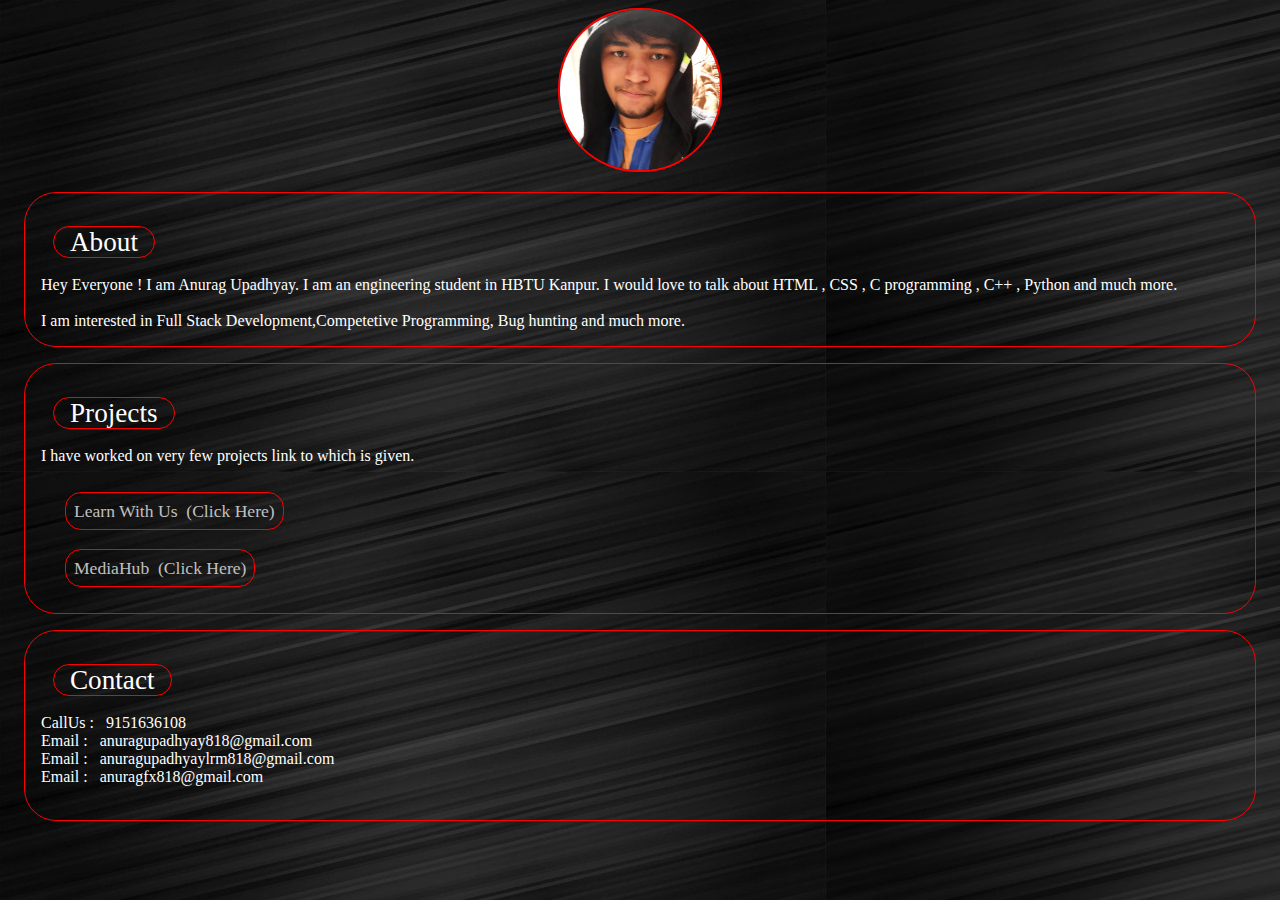
<file: index.html>
<!DOCTYPE html>
<html lang="en">
<head>
    <meta charset="UTF-8">
    <meta http-equiv="X-UA-Compatible" content="IE=edge">
    <meta name="viewport" content="width=device-width, initial-scale=1.0">
    <link rel="stylesheet" href="index.css">
    <title>Anurag Upadhyay</title>
</head>
<body>

    <div>
        <center>
            <img src="images/profile.jpg" alt="Image" title="Anurag Upadhyay's Photo">
        </center>
        <p class="about">
            <br>
            <span>About</span> 
            <br>
            <br>
            Hey Everyone ! 
            I am Anurag Upadhyay. I am an engineering student in HBTU Kanpur. I would love to talk about HTML , CSS , C programming , C++ , Python and much more. <br> <br>
            I am interested in Full Stack Development,Competetive Programming, Bug hunting and much more.

        </p>
        <p>
            <br>
            <span>Projects</span> 
            <br>
            <br>
            I have worked on very few projects link to which is given. <br> <br> <br>
            <a href="LearnWithUs/index.html" class="projectslink">Learn With Us &nbsp;(Click Here)</a> <br> <br> <br>
            <a href="MediaHub/index.html" class="projectslink">MediaHub &nbsp;(Click Here)</a>
            <br> <br>
        </p>
        <p>
            <br>
            <span>Contact</span> 
            <br>
            <br>
            CallUs : <a href="tel+919151636108">9151636108</a> <br>
            Email : <a href="mailto:anuragupadhyay818@gmail.com">anuragupadhyay818@gmail.com</a> <br>
            Email : <a href="mailto:anuragupadhyaylrm818@gmail.com">anuragupadhyaylrm818@gmail.com</a> <br>
            Email : <a href="mailto:anuragfx818@gmail.com">anuragfx818@gmail.com</a>
            <br>
            <br>

        </p>
    </div>
    
</body>
</html>
</file>
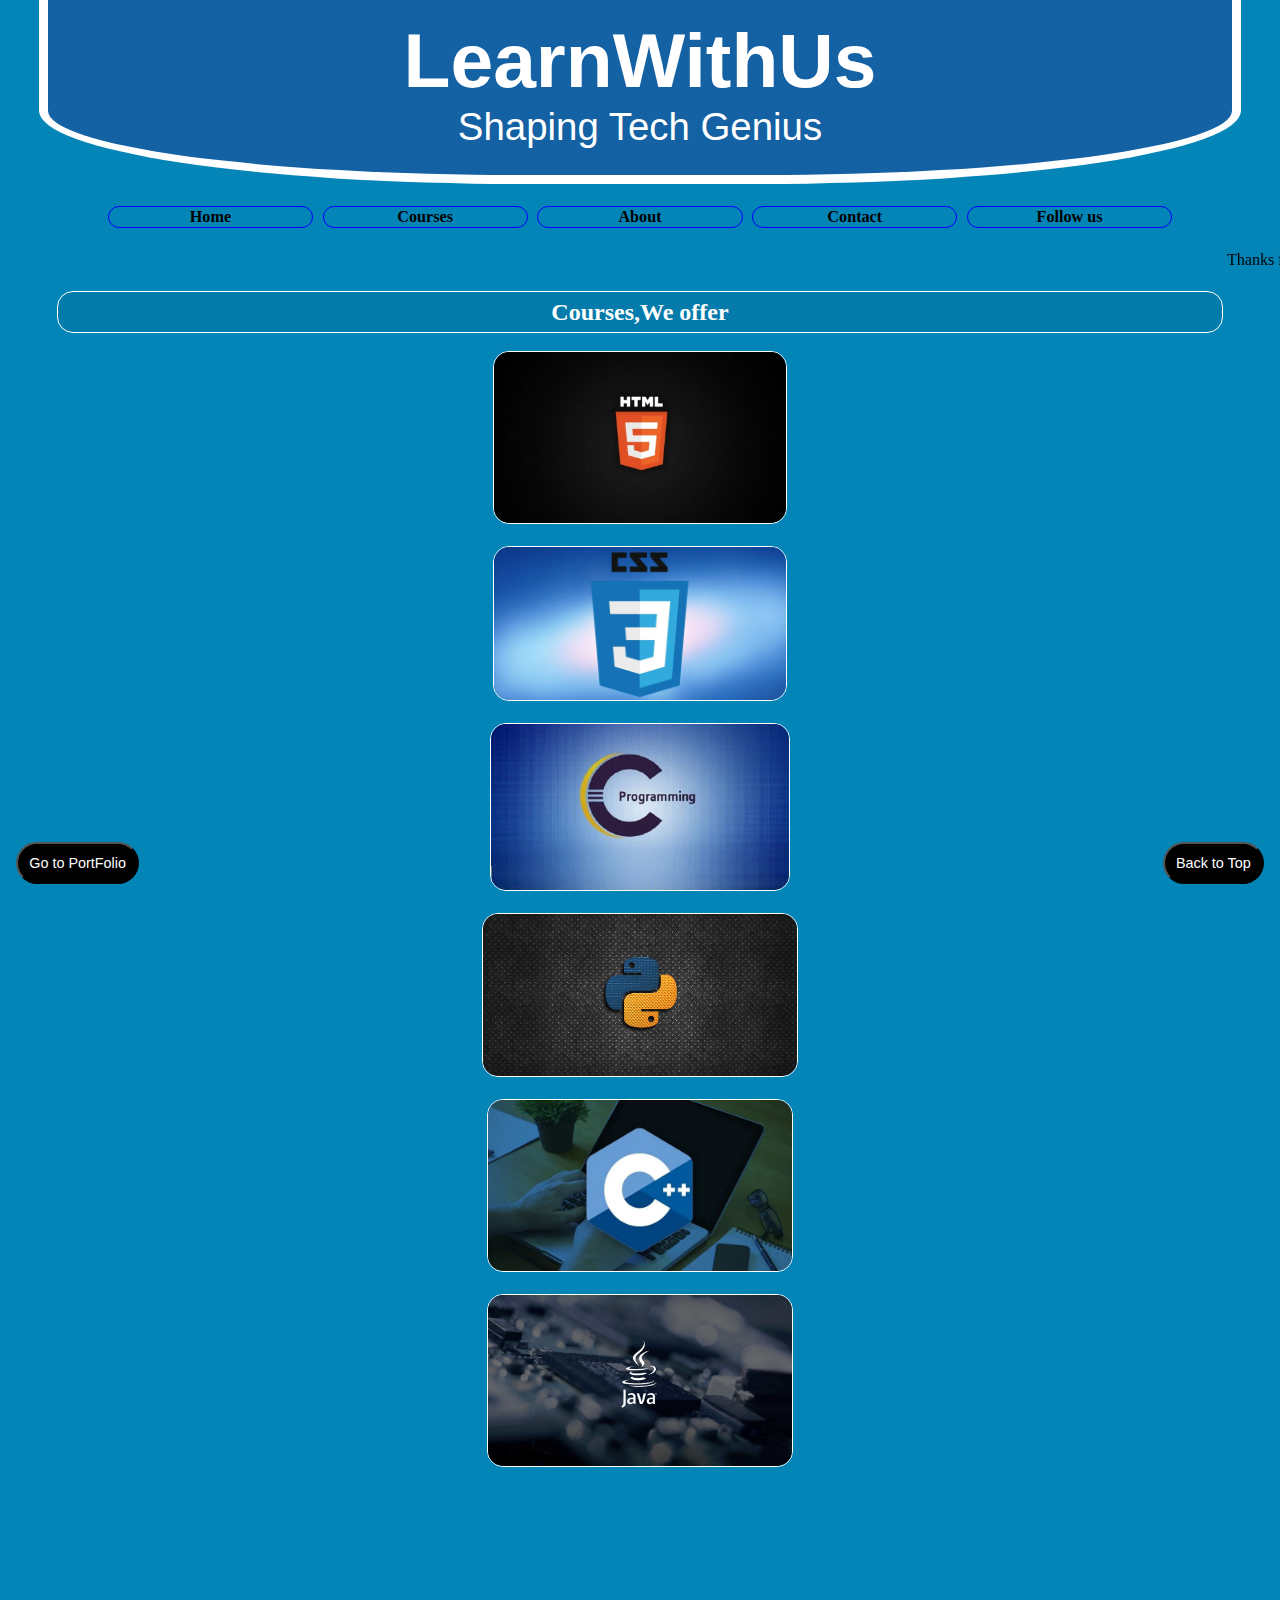
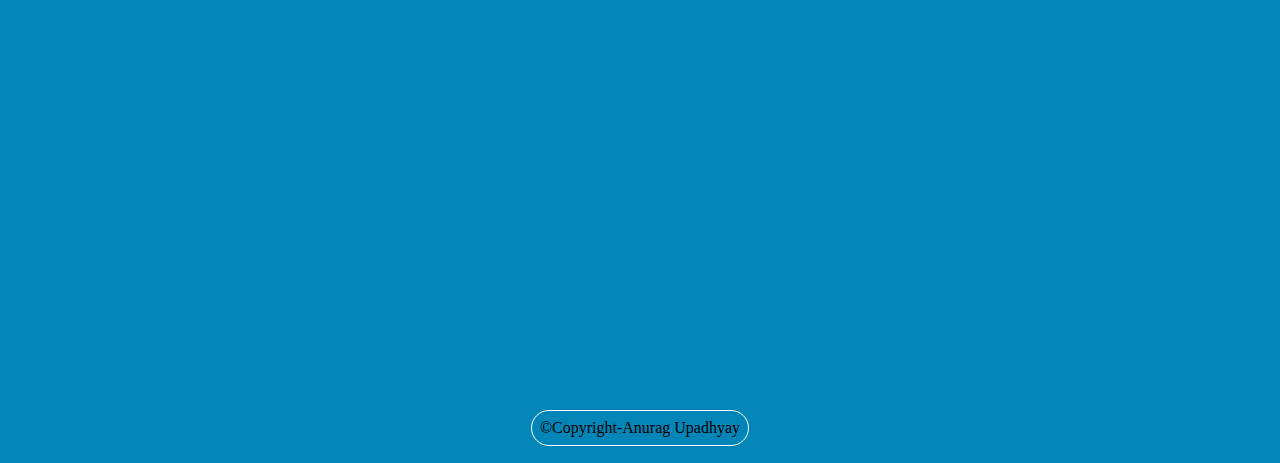
<file: LearnWithUs/index.html>
<!DOCTYPE html>
<html lang="en">

<head>
    <meta charset="UTF-8">
    <meta http-equiv="X-UA-Compatible" content="IE=edge">
    <meta name="viewport" content="width=device-width, initial-scale=1.0">
    <link rel="stylesheet" href="index.css">
    <link rel="icon" href="images/logo.jpg">
    <title>LearnWithUs</title>
</head>

<body>
    <div class="learn-with-us">
        <h1>LearnWithUs</h1><br>
            Shaping Tech Genius

    </div>
    <br>
    <div class="first-intro">
        <center>
            <div class="border1">
                <h3><a class="intro-names" href="index.html">Home</a> </h3>
                <h3><a class="intro-names" href="#courses">Courses</a> </h3>
                <h3><a class="intro-names" href="about.html">About</a> </h3>
                <h3><a class="intro-names" href="contact.html">Contact</a> </h3>
                <h3><a class="intro-names" href="social.html">Follow us</a> </h3>
            </div>
        </center>
    </div>
    <br>
    <marquee>Thanks for Visiting our site. HTML course is updated so Do check it out.</marquee>
    <br> <br>
    <div class="course-column">
        <center>
            <h2 class="course-heading" id="courses">Courses,We offer</h2>
            <br>
            <a href="html-course.html">
                <img class="html-logo" src="images/html5-logo.webp" alt="">
            </a> <br> <br>
            <a href="css-course.html">
                <img class="css-logo" src="images/css3-logo.webp" alt="">
            </a> <br> <br>
            <a href="c-course.html">
                <img class="c-logo" src="images/c-logo.webp" alt="">
            </a><br><br>
            <a href="python-course.html">
                <img class="python-logo" src="images/python-logo.webp" alt="">
            </a> <br><br>
            <a href="cpp-course.html">
                <img class="cpp-logo" src="images/c++-logo.webp" alt="">
            </a> <br><br>
            <a href="java-course.html">
                <img class="java-logo" src="images/java-logo.webp" alt="">
            </a>
        </center>
    </div>

    <a href="#">
        <button class="backtotop">Back to Top</button>
    </a>
    <a href="/index.html">
        <button class="portfolio">Go to PortFolio</button>
    </a>


    <br><br><br><br><br><br><br><br><br><br>
    <br><br><br><br><br><br><br><br><br><br>
    <br><br><br><br><br><br><br><br><br><br>

    <center>

        <p class="copyright">
            &copy;Copyright-Anurag Upadhyay
        </p>

    </center>


</body>

</html>
</file>
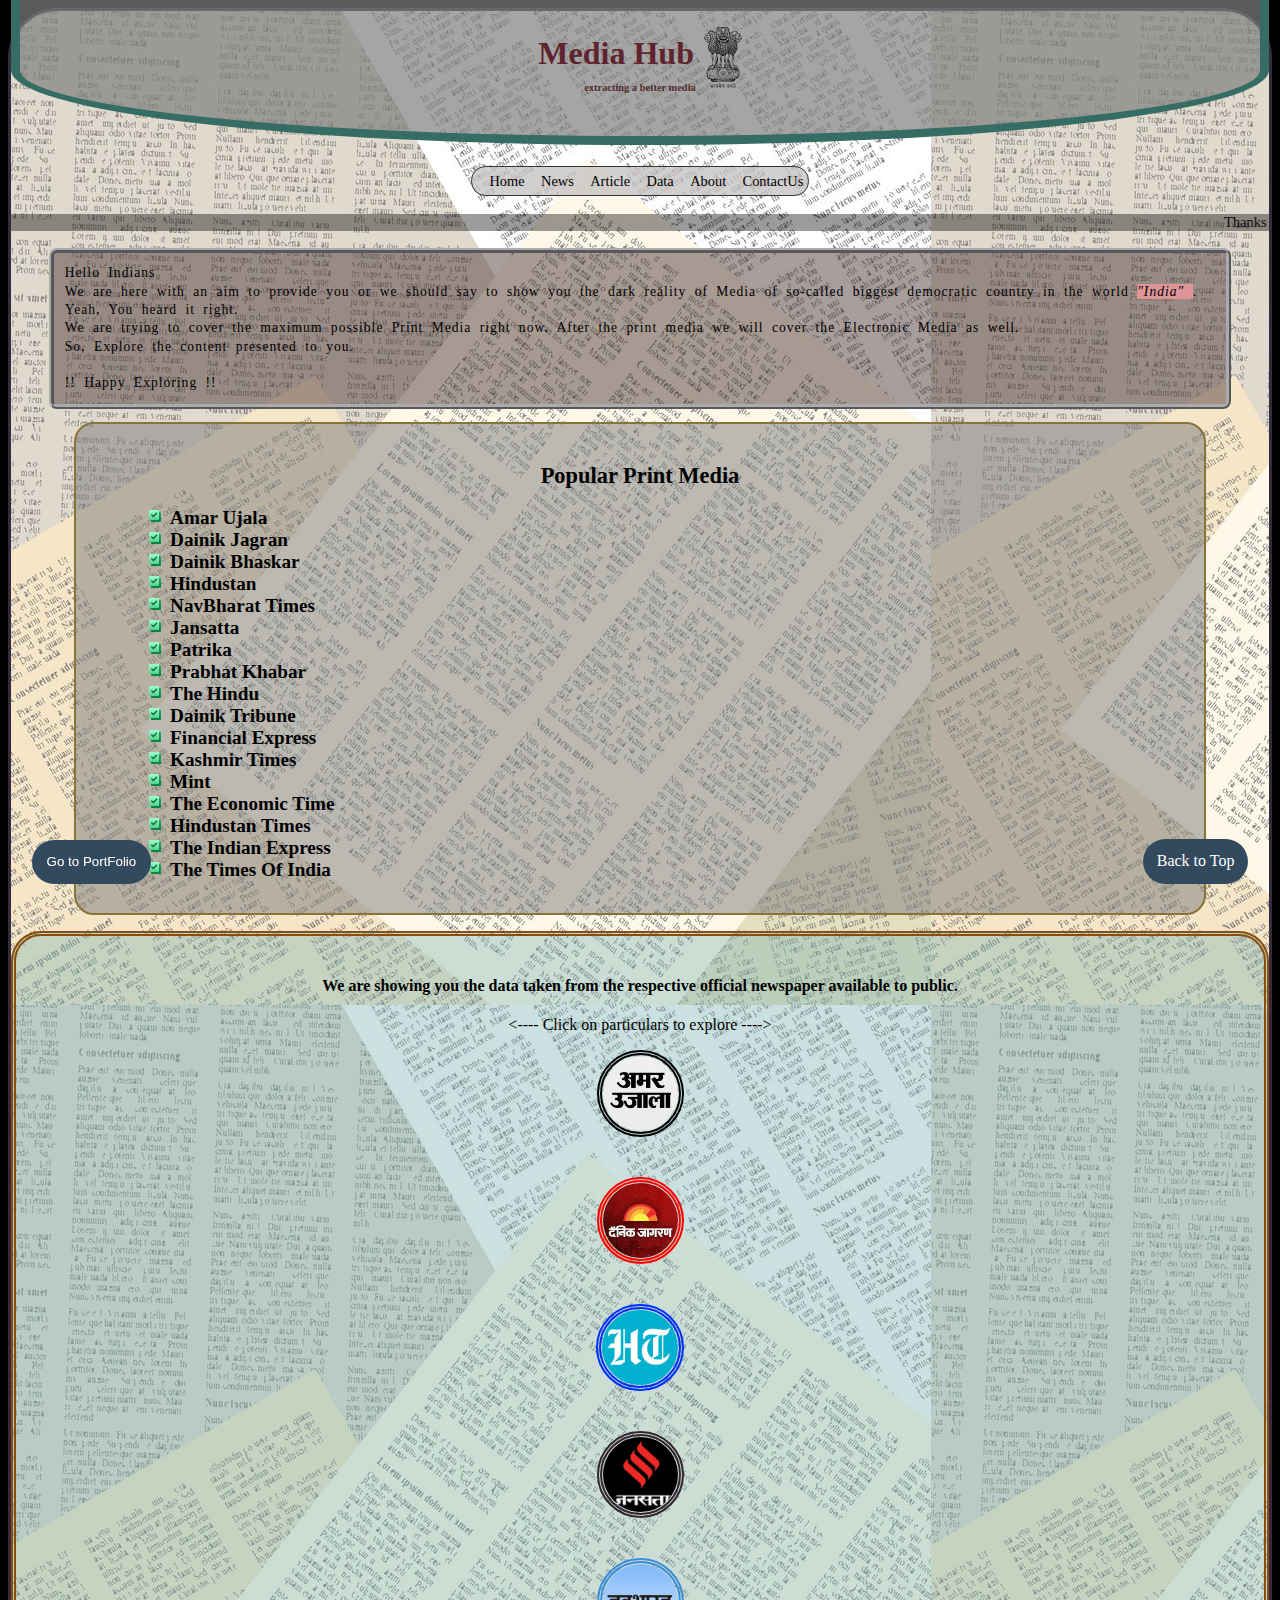
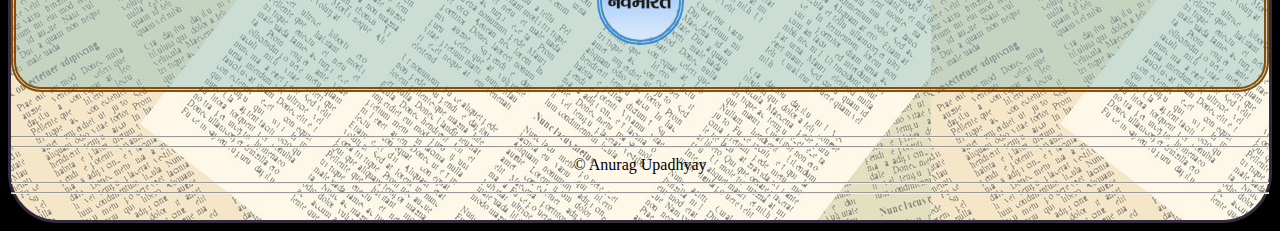
<file: MediaHub/index.html>
<!DOCTYPE html>
<html lang="en">
<head>
    <meta charset="UTF-8">
    <meta http-equiv="X-UA-Compatible" content="IE=edge">
    <meta name="viewport" content="width=device-width, initial-scale=1.0">
    <title>Media Hub - HomePage </title>
    <link rel="stylesheet" href="index.css">
    <link rel="icon" href="mediahub.jpg">
</head>
<body>
    <center> 
        <h1 class="heading-text">
            Media Hub 
            <img src="emblem.svg" alt="" class="emblem">
            <br>
            <p class="slogan">extracting a better media</p>
        </h1> 
    </center>  
    <center>
        <div class="border1">
            <home class="border-text">
                <a href="#" >Home</a>
            </home>

            <news class="border-text">
                <a href="news.html">News</a>
            </news>

            <arti class="border-text">
                <a href="Article.html" >Article</a>
            </arti> 
            
            <info class="border-text">
                <a href="data.html">Data</a>
            </info>

            <about class="border-text">
                <a href="about.html" >About</a>
            </about>
            
            <contact class="border-text">
                <a href="contact.html" >ContactUs</a> 
            </contact>
            
        </div>
    </center>
    <br>
    <marquee behavior="" direction="left" class="mov-text">
        Thanks for visiting :) . News section has been updated with few news you might wanna be interested in so do check it out.   !!...Happy exploring...!!  
    </marquee>
<p class="paragraph1">Hello Indians <br> We are here with an aim to provide
    you or we should say to show you the dark reality of Media of so-called
     biggest democratic country in the world <em>  "India"     </em>. <br>
     Yeah, You heard it right. <br>
     We are trying to cover the maximum possible Print Media right now.
     After the print media we will cover the Electronic Media as well. <br>   
     So, Explore the content presented to you.<br>   <br>
     !! Happy Exploring  !!
</p>
<section class="available-media">
    <center>
        <h2 class="printmedia">Popular Print Media</h2>
    </center>
    
    <ol>
        <li>Amar Ujala</li>
        <li>Dainik Jagran</li>
        <li>Dainik Bhaskar</li>
        <li>Hindustan</li>
        <li>NavBharat Times</li>
        <li>Jansatta</li>
        <li>Patrika</li>
        <li>Prabhat Khabar</li>
        <li>The Hindu</li>
        <li>Dainik Tribune</li>
        <li>Financial Express</li>
        <li>Kashmir Times</li>
        <li>Mint</li>
        <li>The Economic Time</li>
        <li>Hindustan Times</li>
        <li>The Indian Express</li>
        <li>The Times Of India</li>
    </ol>
</section>

<section class="logo-section">
    <center>
        <h4>We are showing you the data taken from the respective official newspaper available to public. </h4>
    <p><---- Click on particulars to explore ----></p>
        
<details>
    <summary>
        <img src="amarujala-image.png" alt="Amar Ujala Logo Official" class="amarujala-logo" title="Amar Ujala Logo Official">
    </summary>

    <table>
        <caption><b> Dated : <i>( Soon )</i> </b></caption>
        <tr>

            <th>Events</th>
            <th>Value</th>

        </tr>
        <tr>

            <td>Total No of Article Published</td>
            <td>-nil-</td>

        </tr>
        <tr>

            <td>No of Article related to Politics</td>
            <td>-nil-</td>

        </tr>

        <tr>

            <td>No of Article related to BJP</td>
            <td>-nil-</td>

        </tr>

        <tr>

            <td>Articles in favour </td>
            <td>-nil-</td>

        </tr>

        <tr>

            <td>Articles Against</td>
            <td>-nil-</td>

        </tr>

        <tr>

            <td>No of Article related to INC</td>
            <td>-nil-</td>

        </tr>

        <tr>

            <td>Articles in favour </td>
            <td>-nil-</td>

        </tr>

        <tr>

            <td>Articles Against</td>
            <td>-nil-</td>

        </tr>

        <tr>

            <td>No of Article related to AAP</td>
            <td>-nil-</td>

        </tr>

        <tr>

            <td>Articles in favour </td>
            <td>-nil-</td>

        </tr>

        <tr>

            <td>Articles Against</td>
            <td>-nil-</td>

        </tr>

        <tr>

            <td>No of Article related to Other Parties</td>
            <td>-nil-</td>

        </tr>

        <tr>

            <td>Articles in favour </td>
            <td>-nil-</td>

        </tr>

        <tr>

            <td>Articles Against</td>
            <td>-nil-</td>

        </tr>

        


    </table>
    <a href="article.html">Go and see the Articles ( Proofs )</a>

    
</details>
<br><br>
<details>
    <summary>
        <img src="dainikjagran.webp" alt="Dainik Jagran Official Logo" class="dainikjagran-logo" title="Dainik Jagran Official Logo">
    </summary>
    <table>

        <caption> <b> Dated : <i>( Soon )</i> </b></caption>
        <tr>

            <th>Events</th>
            <th>Value</th>

        </tr>
        <tr>

            <td>Total No of Article Published</td>
            <td>-nil-</td>

        </tr>
        <tr>

            <td>No of Article related to Politics</td>
            <td>-nil-</td>

        </tr>

        <tr>

            <td>No of Article related to BJP</td>
            <td>-nil-</td>

        </tr>

        <tr>

            <td>Articles in favour </td>
            <td>-nil-</td>

        </tr>

        <tr>

            <td>Articles Against</td>
            <td>-nil-</td>

        </tr>

        <tr>

            <td>No of Article related to INC</td>
            <td>-nil-</td>

        </tr>

        <tr>

            <td>Articles in favour </td>
            <td>-nil-</td>

        </tr>

        <tr>

            <td>Articles Against</td>
            <td>-nil-</td>

        </tr>

        <tr>

            <td>No of Article related to AAP</td>
            <td>-nil-</td>

        </tr>

        <tr>

            <td>Articles in favour </td>
            <td>-nil-</td>

        </tr>

        <tr>

            <td>Articles Against</td>
            <td>-nil-</td>

        </tr>

        <tr>

            <td>No of Article related to Other Parties</td>
            <td>-nil-</td>

        </tr>

        <tr>

            <td>Articles in favour </td>
            <td>-nil-</td>

        </tr>

        <tr>

            <td>Articles Against</td>
            <td>-nil-</td>

        </tr>

        


    </table>
    <a href="article.html">Go and see the Articles ( Proofs )</a>

</details>
<br><br>
<details>
    <summary>
        <img src="hindustantimes.jpg" alt="Hindustan Times Official Logo" class="hindustantimes-logo" title="Hindustan Times Official Logo">
    </summary>
    <table>

        <caption><b> Dated : <i>( Soon )</i> </b></caption>
        <tr>

            <th>Events</th>
            <th>Value</th>

        </tr>
        <tr>

            <td>Total No of Article Published</td>
            <td>-nil-</td>

        </tr>
        <tr>

            <td>No of Article related to Politics</td>
            <td>-nil-</td>

        </tr>

        <tr>

            <td>No of Article related to BJP</td>
            <td>-nil-</td>

        </tr>

        <tr>

            <td>Articles in favour </td>
            <td>-nil-</td>

        </tr>

        <tr>

            <td>Articles Against</td>
            <td>-nil-</td>

        </tr>

        <tr>

            <td>No of Article related to INC</td>
            <td>-nil-</td>

        </tr>

        <tr>

            <td>Articles in favour </td>
            <td>-nil-</td>

        </tr>

        <tr>

            <td>Articles Against</td>
            <td>-nil-</td>

        </tr>

        <tr>

            <td>No of Article related to AAP</td>
            <td>-nil-</td>

        </tr>

        <tr>

            <td>Articles in favour </td>
            <td>-nil-</td>

        </tr>

        <tr>

            <td>Articles Against</td>
            <td>-nil-</td>

        </tr>

        <tr>

            <td>No of Article related to Other Parties</td>
            <td>-nil-</td>

        </tr>

        <tr>

            <td>Articles in favour </td>
            <td>-nil-</td>

        </tr>

        <tr>

            <td>Articles Against</td>
            <td>-nil-</td>

        </tr>

        


    </table>
    <a href="article.html">Go and see the Articles ( Proofs )</a>

</details> 
<br><br>
<details> 
    <summary>
        <img src="jansatta.png" alt="" class="jansatta-logo" title="Jansatta Official Logo">
    </summary>  
    <table>

        <caption><b> Dated : <i>( Soon )</i> </b></caption>
        <tr>

            <th>Events</th>
            <th>Value</th>

        </tr>
        <tr>

            <td>Total No of Article Published</td>
            <td>-nil-</td>

        </tr>
        <tr>

            <td>No of Article related to Politics</td>
            <td>-nil-</td>

        </tr>

        <tr>

            <td>No of Article related to BJP</td>
            <td>-nil-</td>

        </tr>

        <tr>

            <td>Articles in favour </td>
            <td>-nil-</td>

        </tr>

        <tr>

            <td>Articles Against</td>
            <td>-nil-</td>

        </tr>

        <tr>

            <td>No of Article related to INC</td>
            <td>-nil-</td>

        </tr>

        <tr>

            <td>Articles in favour </td>
            <td>-nil-</td>

        </tr>

        <tr>

            <td>Articles Against</td>
            <td>-nil-</td>

        </tr>

        <tr>

            <td>No of Article related to AAP</td>
            <td>-nil-</td>

        </tr>

        <tr>

            <td>Articles in favour </td>
            <td>-nil-</td>

        </tr>

        <tr>

            <td>Articles Against</td>
            <td>-nil-</td>

        </tr>

        <tr>

            <td>No of Article related to Other Parties</td>
            <td>-nil-</td>

        </tr>

        <tr>

            <td>Articles in favour </td>
            <td>-nil-</td>

        </tr>

        <tr>

            <td>Articles Against</td>
            <td>-nil-</td>

        </tr>

        


    </table>
    <a href="article.html">Go and see the Articles ( Proofs )</a>

</details>
<br><br>
<details>
    <summary> 
        <img src="navbharat.jpg" alt="NavBharat Official Logo" class="NavBharat-logo" title="NavBharat Official Logo">
    </summary>
    <table>
        <caption><b> Dated : <i>( Soon )</i> </b></caption>
        <tr>

            <th>Events</th>
            <th>Value</th>

        </tr>
        <tr>

            <td>Total No of Article Published</td>
            <td>-nil-</td>

        </tr>
        <tr>

            <td>No of Article related to Politics</td>
            <td>-nil-</td>

        </tr>

        <tr>

            <td>No of Article related to BJP</td>
            <td>-nil-</td>

        </tr>

        <tr>

            <td>Articles in favour </td>
            <td>-nil-</td>

        </tr>

        <tr>

            <td>Articles Against</td>
            <td>-nil-</td>

        </tr>

        <tr>

            <td>No of Article related to INC</td>
            <td>-nil-</td>

        </tr>

        <tr>

            <td>Articles in favour </td>
            <td>-nil-</td>

        </tr>

        <tr>

            <td>Articles Against</td>
            <td>-nil-</td>

        </tr>

        <tr>

            <td>No of Article related to AAP</td>
            <td>-nil-</td>

        </tr>

        <tr>

            <td>Articles in favour </td>
            <td>-nil-</td>

        </tr>

        <tr>

            <td>Articles Against</td>
            <td>-nil-</td>

        </tr>

        <tr>

            <td>No of Article related to Other Parties</td>
            <td>-nil-</td>

        </tr>

        <tr>

            <td>Articles in favour </td>
            <td>-nil-</td>

        </tr>

        <tr>

            <td>Articles Against</td>
            <td>-nil-</td>

        </tr> 

    </table>
    <a href="article.html">Go and see the Articles ( Proofs )</a>

</details>
<br> 
</center>
</section>

<br><br>
<hr><hr>
<a class="back-to-top" href="#">Back to Top</a>

<a href="/index.html">
    <button class="portfolio">Go to PortFolio</button>
</a>
<center>
    <x> 
        &copy; Anurag Upadhyay
    </x>
</center>
<hr><hr>
<br>


</body>
</html>
</file>
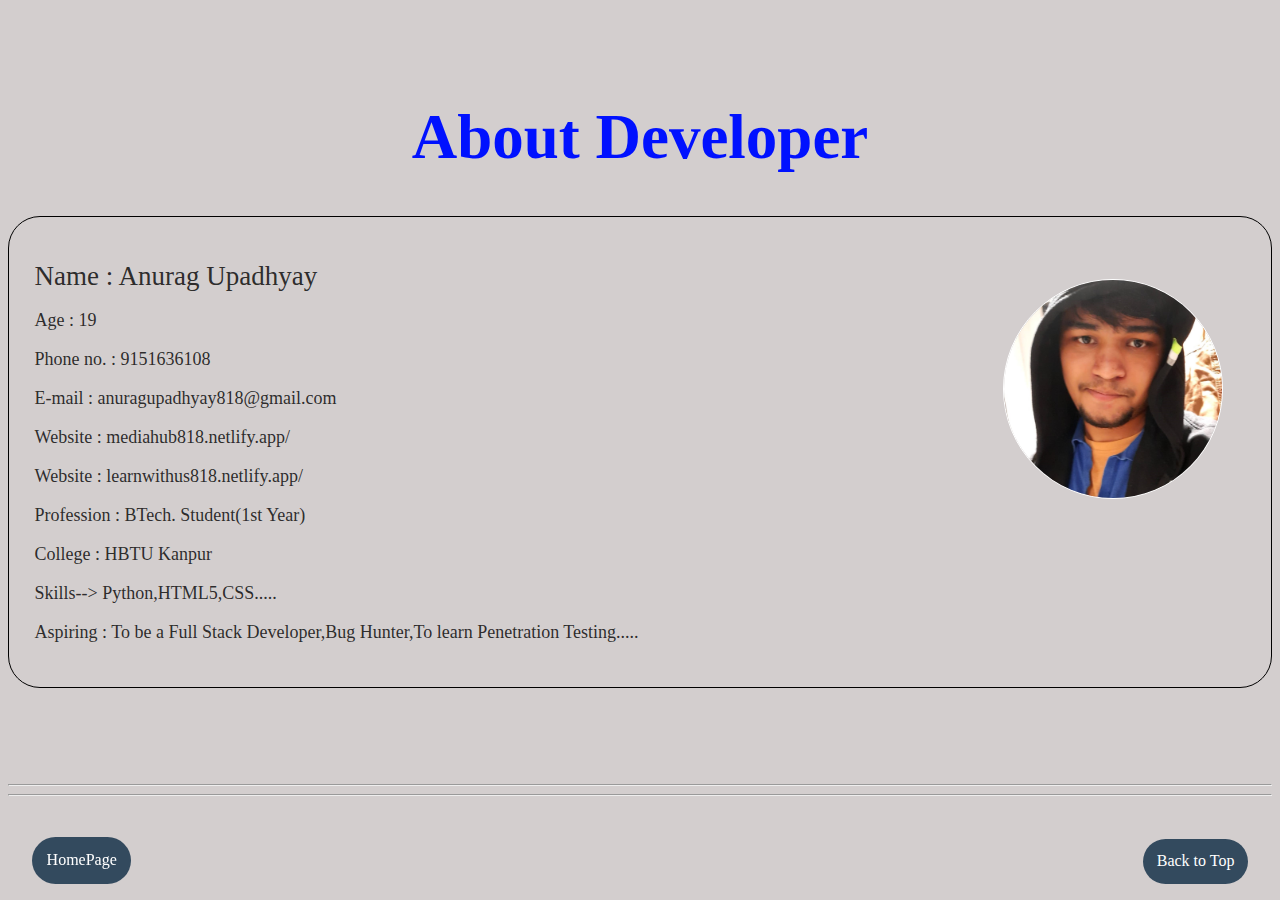
<file: LearnWithUs/about.html>
<!DOCTYPE html>
<html lang="en">

<head>
    <meta charset="UTF-8">
    <meta http-equiv="X-UA-Compatible" content="IE=edge">
    <meta name="viewport" content="width=device-width, initial-scale=1.0">
    <link rel="icon" href="images/abouticon.png">
    <title>About Developer</title>
    <link rel="stylesheet" href="about.css">
</head>

<body>

    <div>
        <center>
            <h1>About Developer</h1>
        </center>
        <p class="about">


            <img src="images/profile.jpg" alt="" title="Anurag ( Profile-pic )">
            <br>
            <new>Name : Anurag Upadhyay</new><br><br>
            <new1>Age : 19</new1><br><br>
            <new1>Phone no. : 9151636108</new1><br><br>
            <new1>E-mail : anuragupadhyay818@gmail.com</new1><br><br>
            <new1>Website : <a target="_blank" href="https://mediahub818.netlify.app/"> mediahub818.netlify.app/ </a>
            </new1><br><br>
            <new1>Website : <a target="_blank" href="https://learnwithus818.netlify.app/"> learnwithus818.netlify.app/
                </a></new1><br><br>
            <new1>Profession : BTech. Student(1st Year)</new1><br><br>
            <new1>College : HBTU Kanpur</new1><br><br>
            <new1>Skills--> Python,HTML5,CSS.....</new1><br><br>
            <new1>Aspiring : To be a Full Stack Developer,Bug Hunter,To learn Penetration Testing.....</new1><br><br>


        </p>
        <br><br><br><br>


        <a class="back-to-top" href="#">Back to Top</a>

        <hr>
        <hr>



        <a class="button" href="index.html">
            HomePage
        </a>
    </div>

</body>

</html>
</file>
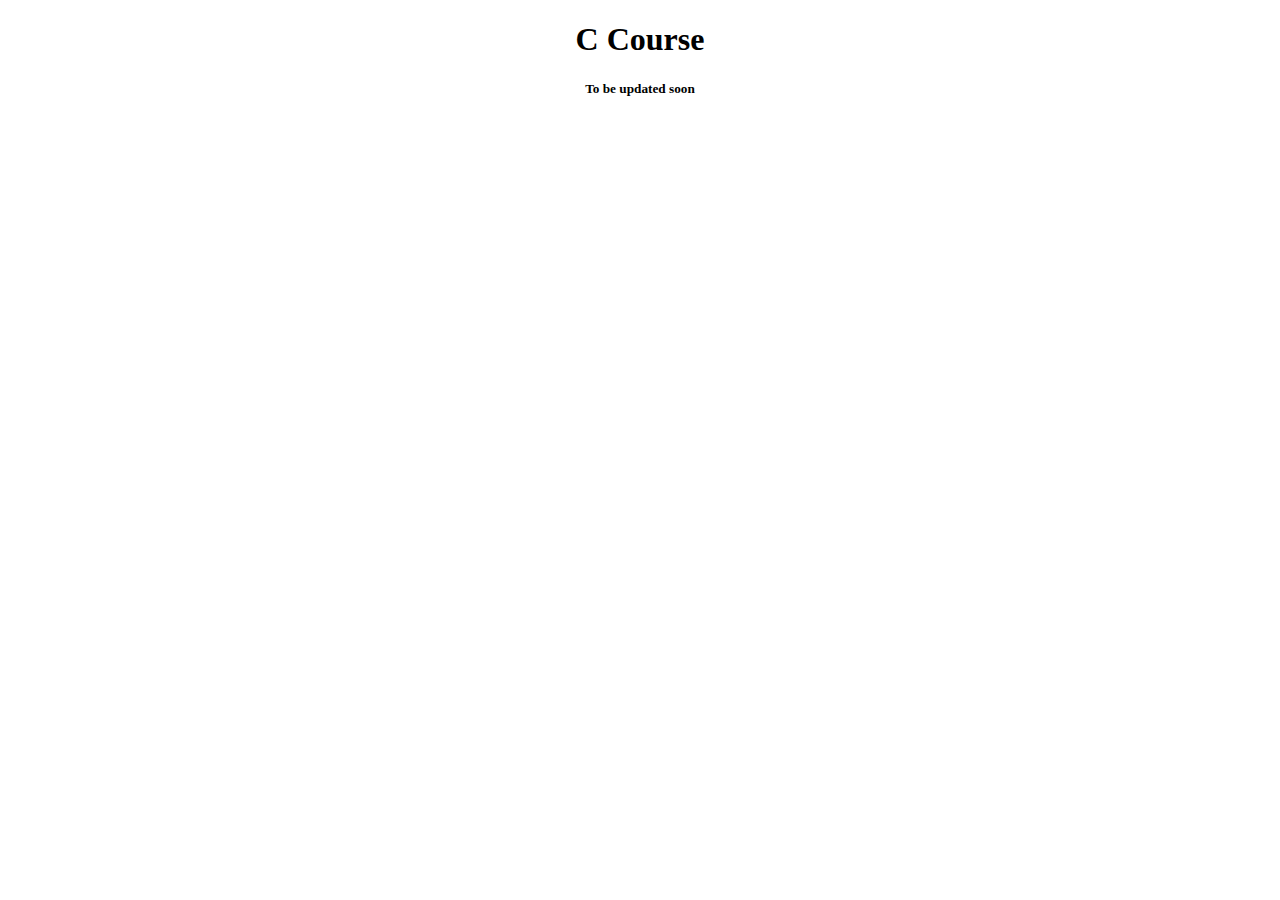
<file: LearnWithUs/c-course.html>
<!DOCTYPE html>
<html lang="en">

<head>
    <meta charset="UTF-8">
    <meta http-equiv="X-UA-Compatible" content="IE=edge">
    <meta name="viewport" content="width=device-width, initial-scale=1.0">
    <title>C Course</title>
</head>

<body>
    <center>
        <h1>C Course</h1>

        <h5>To be updated soon</h5>
    </center>
</body>

</html>
</file>
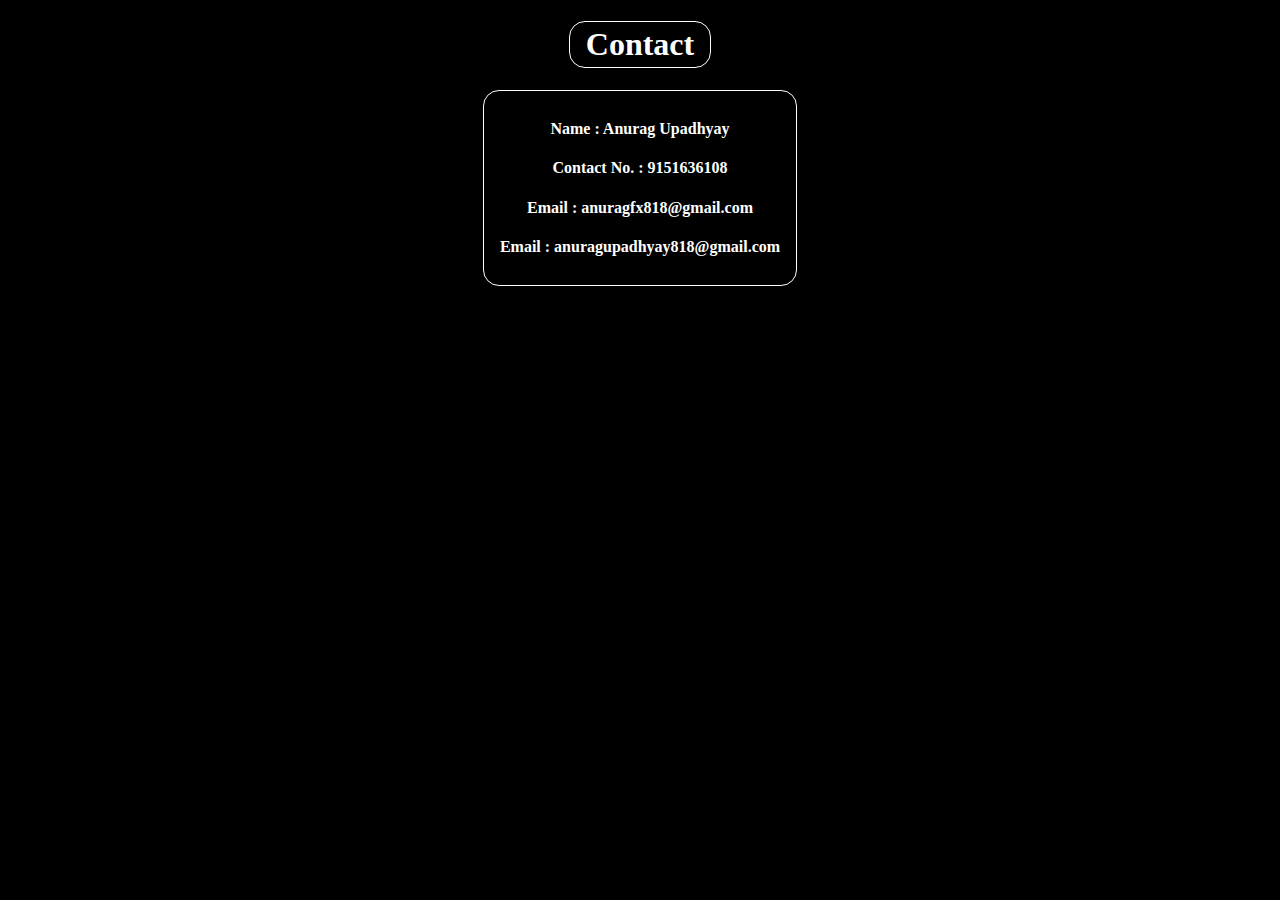
<file: LearnWithUs/contact.html>
<!DOCTYPE html>
<html lang="en">

<head>
    <meta charset="UTF-8">
    <meta http-equiv="X-UA-Compatible" content="IE=edge">
    <meta name="viewport" content="width=device-width, initial-scale=1.0">
    <link rel="stylesheet" href="contact.css">
    <title>Contact</title>
</head>

<body>

    <center>
        <h1>Contact</h1>
    </center>
    <center>
        <section>
            <h4>Name : Anurag Upadhyay</h4>
            <h4>Contact No. : 9151636108</h4>
            <h4>Email : anuragfx818@gmail.com</h4>
            <h4>Email : anuragupadhyay818@gmail.com</h4>
        </section>
    </center>


</body>

</html>
</file>
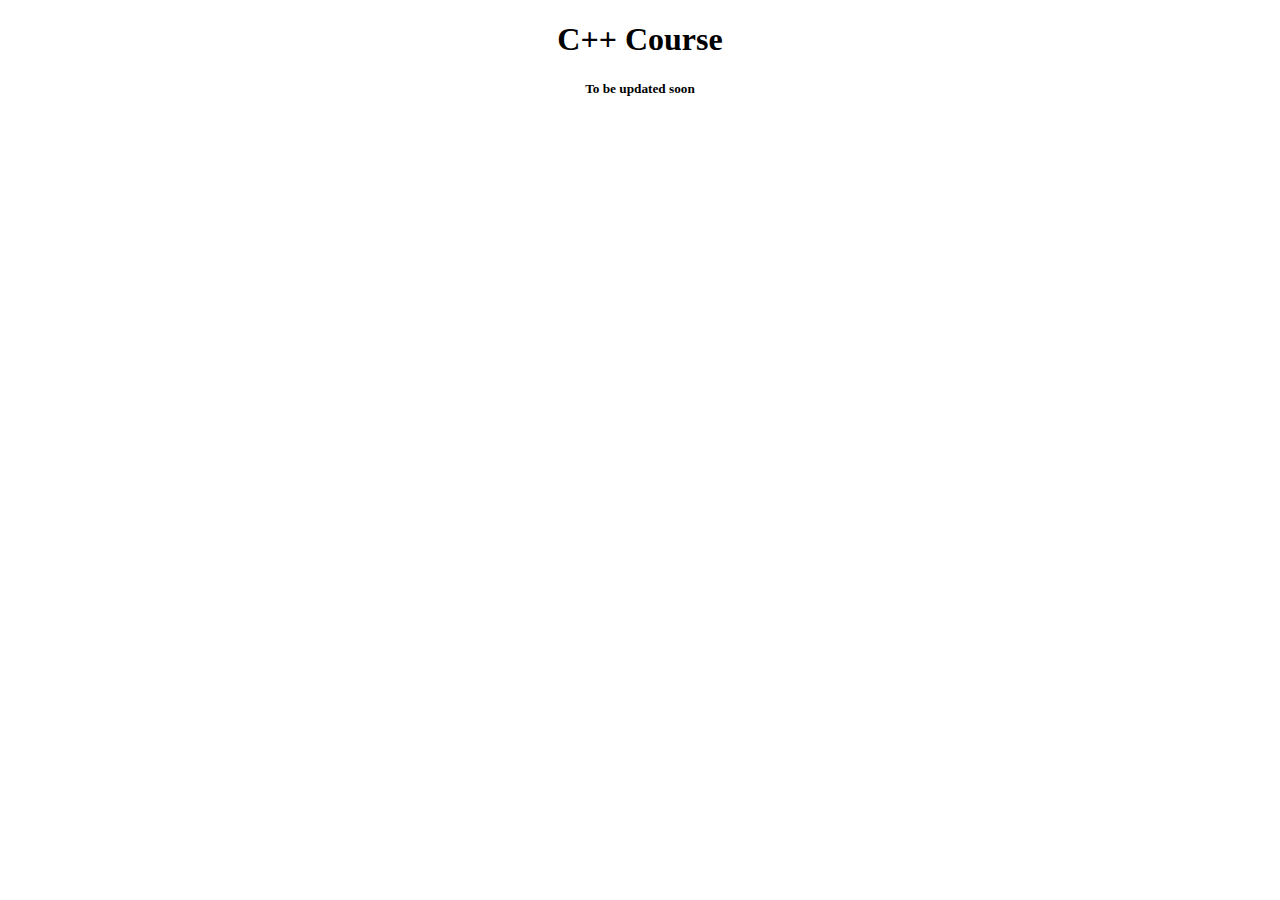
<file: LearnWithUs/cpp-course.html>
<!DOCTYPE html>
<html lang="en">

<head>
    <meta charset="UTF-8">
    <meta http-equiv="X-UA-Compatible" content="IE=edge">
    <meta name="viewport" content="width=device-width, initial-scale=1.0">
    <title>C++ Course</title>
</head>

<body>
    <center>
        <h1>C++ Course</h1>

        <h5>To be updated soon</h5>
    </center>
</body>

</html>
</file>
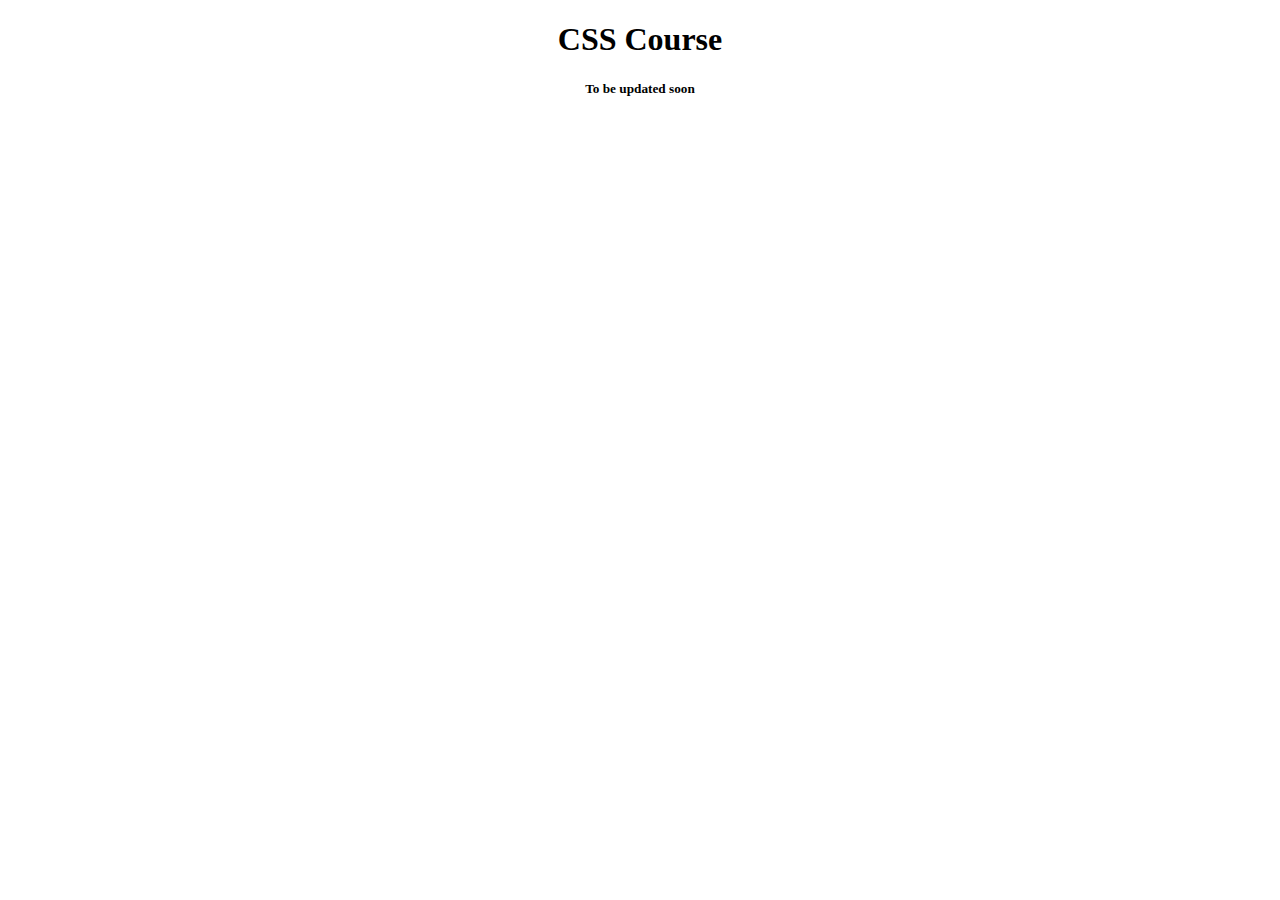
<file: LearnWithUs/css-course.html>
<!DOCTYPE html>
<html lang="en">

<head>
    <meta charset="UTF-8">
    <meta http-equiv="X-UA-Compatible" content="IE=edge">
    <meta name="viewport" content="width=device-width, initial-scale=1.0">
    <title>CSS Course</title>
</head>

<body>
    <center>
        <h1>CSS Course</h1>

        <h5>To be updated soon</h5>
    </center>
</body>

</html>
</file>
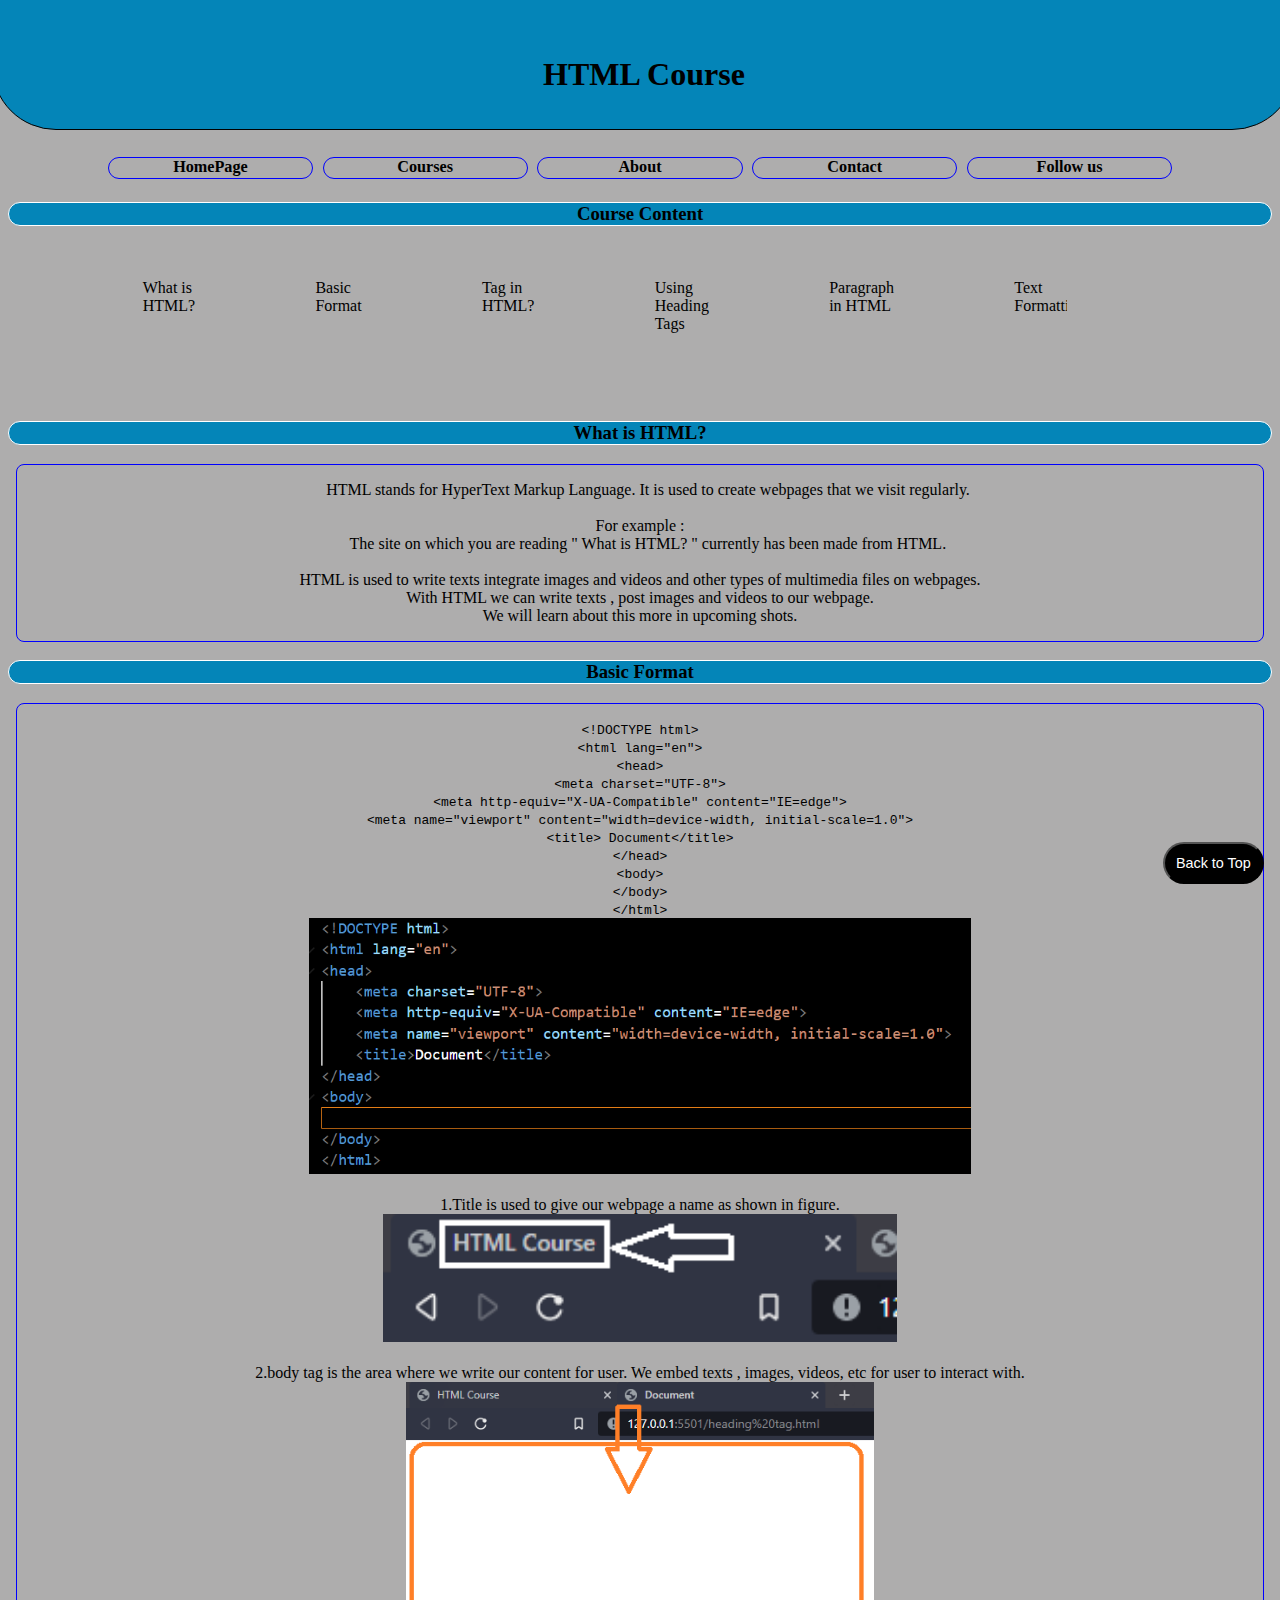
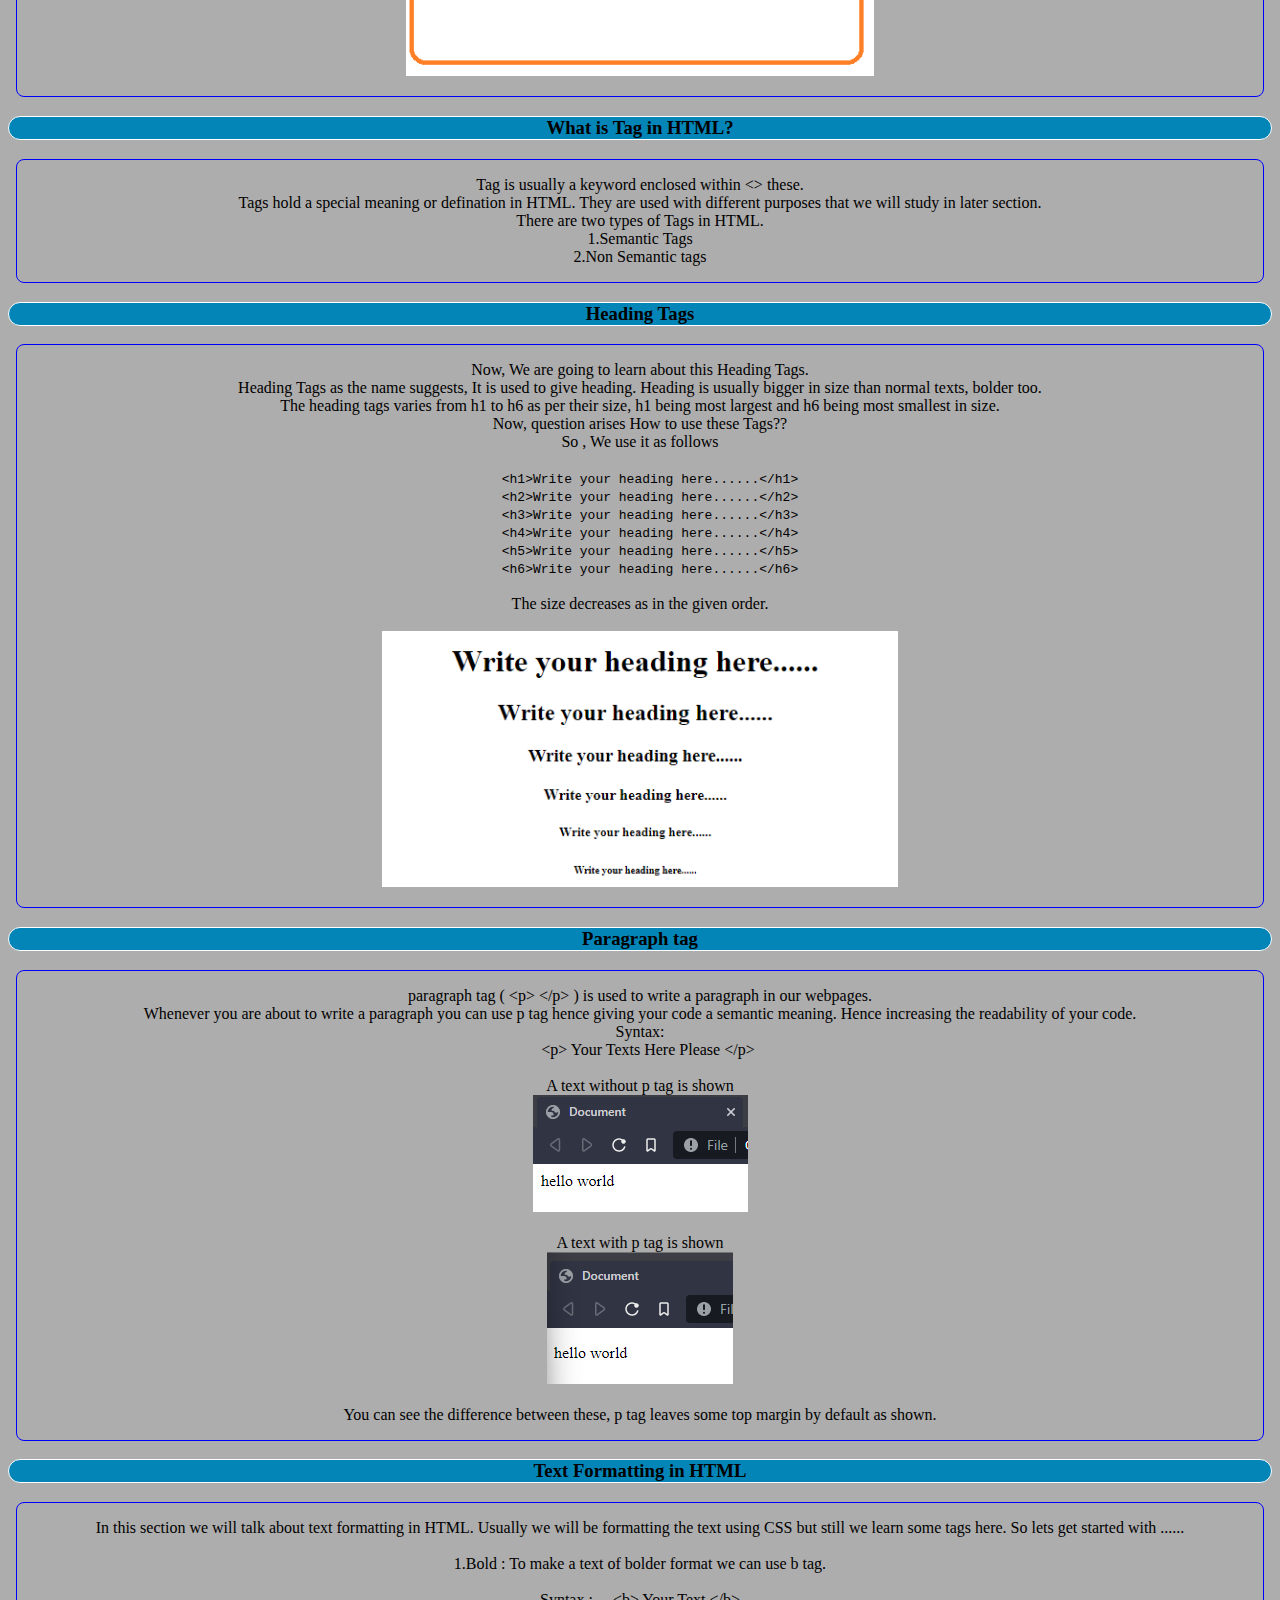
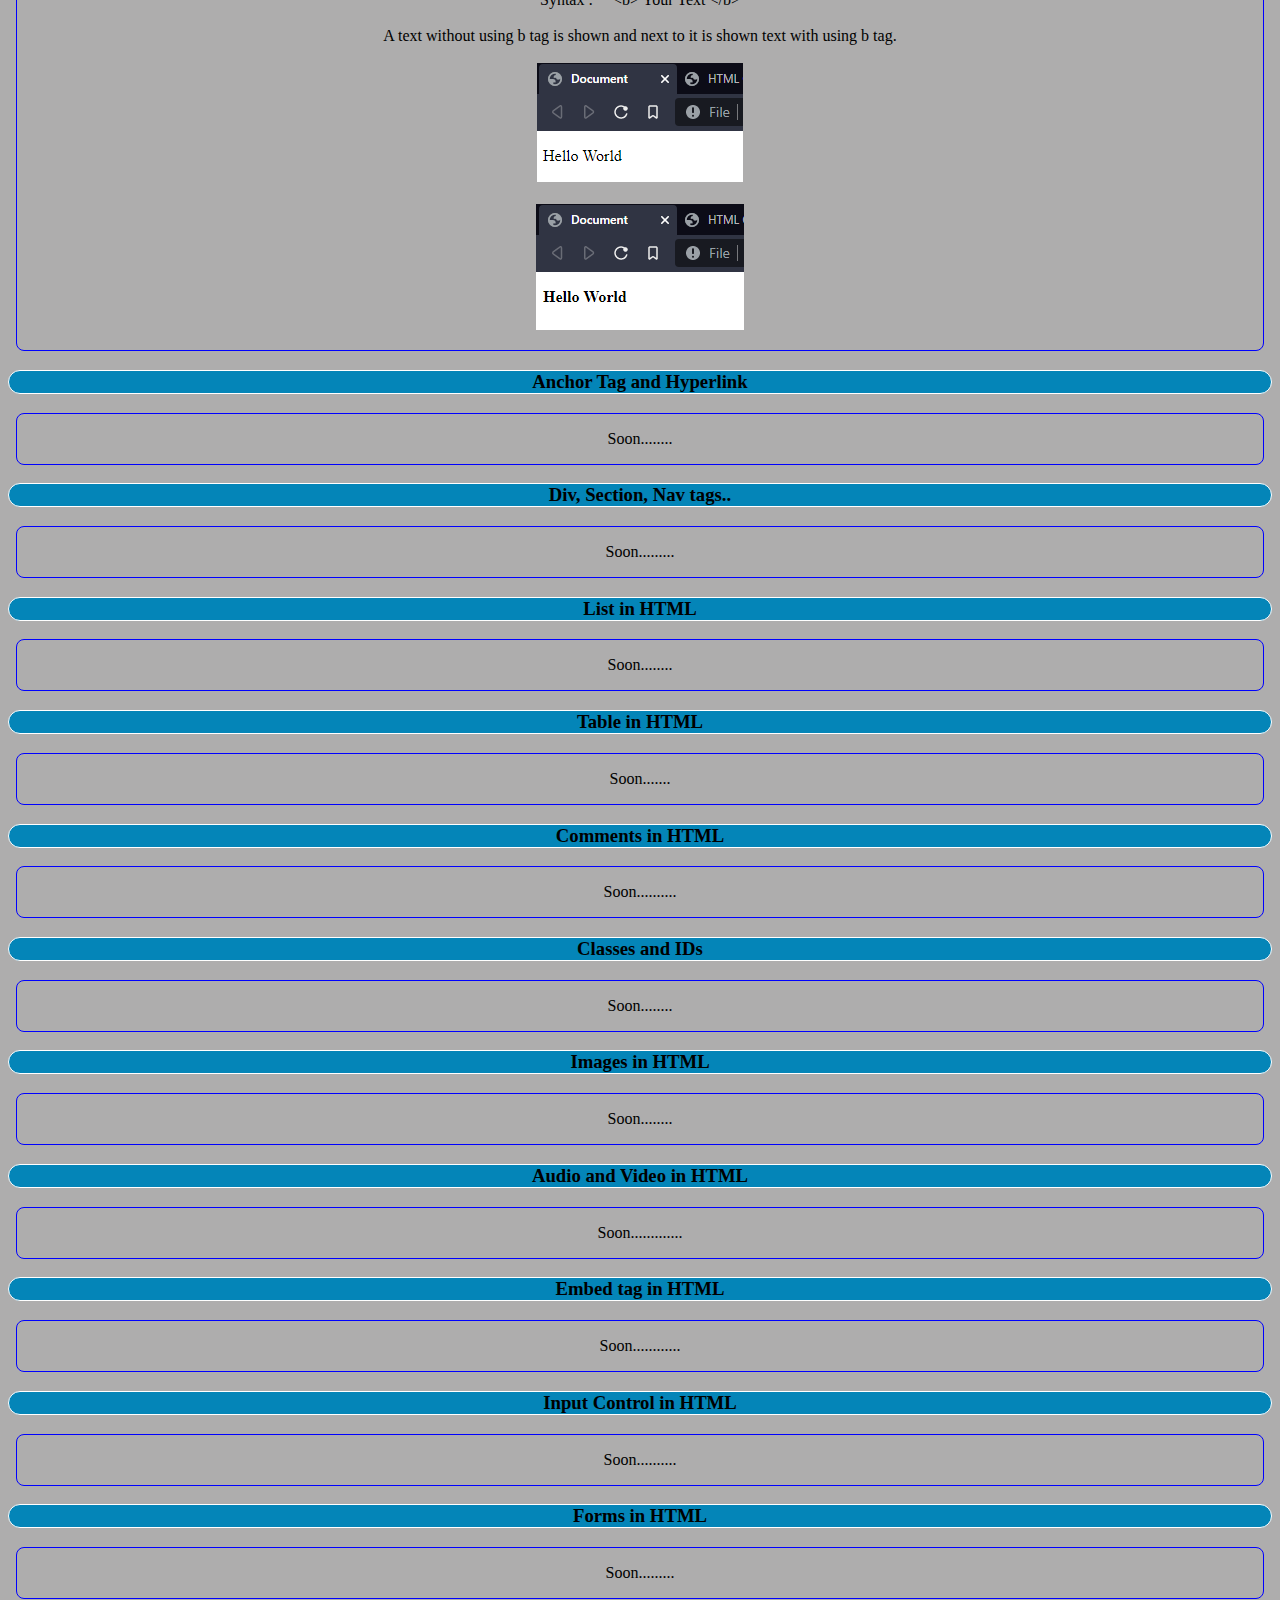
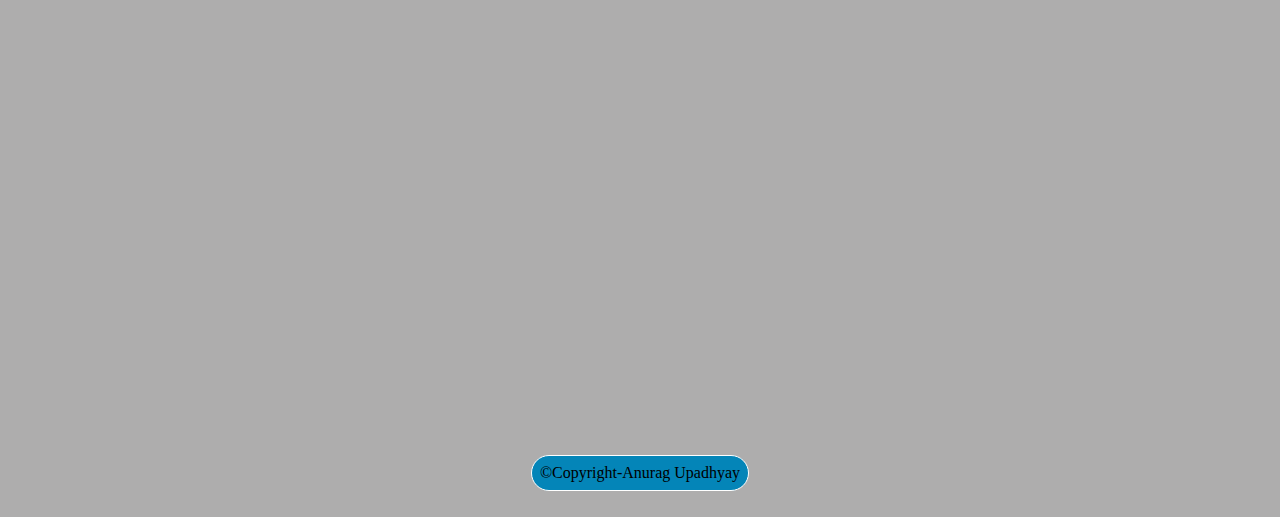
<file: LearnWithUs/html-course.html>
<!DOCTYPE html>
<html lang="en">

<head>
    <meta charset="UTF-8">
    <meta http-equiv="X-UA-Compatible" content="IE=edge">
    <meta name="viewport" content="width=device-width, initial-scale=1.0">
    <link rel="stylesheet" href="html-course.css">
    <title>HTML Course</title>
</head>

<body>
    <center>
        <h1>HTML Course</h1>
        <!-- <h5>To be updated soon</h5> -->
        <section>
            <div>
                <h3>
                    <a href="index.html"> HomePage </a>
                </h3>
                <h3>
                    <a href="index.html#courses">Courses</a>
                </h3>
                <h3>
                    <a href="about.html">About</a>
                </h3>
                <h3>
                    <a href="contact.html">Contact</a>
                </h3>
                <h3>
                    <a href="social.html">Follow us</a>
                </h3>
            </div>
        </section>
    </center>
    <section>
        <h3 class="h33">Course Content</h3>
        <ol>
            <li>
                <a href="#whatishtml">What is HTML?</a>
            </li>
            <li>
                <a href="#basicformat">Basic Format</a>
            </li>
            <li>
                <a href="#tags">Tag in HTML?</a>
            </li>
            <li>
                <a href="#headingtag">Using Heading Tags</a>
            </li>
            <li>
                <a href="#paragraphtag">Paragraph in HTML</a>
            </li>
            <li>
                <a href="#textformat">Text Formatting</a>
            </li>
            <li>
                <a href="#anchortag">Anchor tag and Hyperlinks</a>
            </li>
            <li>
                <a href="#divnav">Div, Section, Nav Elements</a>
            </li>
            <li>
                <a href="#listtag">List in HTML</a>
            </li>
            <li>
                <a href="#tables">Tables in HTML</a>
            </li>
            <li>
                <a href="#comment">Comments in HTML</a>
            </li>
            <li>
                <a href="#classid">Classes and IDs</a>
            </li>
            <li>
                <a href="#image">Images in HTML</a>
            </li>
            <li>
                <a href="#audiovideo">Inserting Audio and Video in HTML</a>
            </li>
            <li>
                <a href="#embed">Embed Tag in HTML</a>
            </li>
            <li>
                <a href="#inputtag">Input Control Statements</a>
            </li>
            <li>
                <a href="#form">Forms in HTML</a>
            </li>

            <li>
                <a href="#other">Other Topics(To be disclosed later)</a>
            </li>
        </ol>
    </section>

    <section>
        <h3 id="whatishtml" class="h33">What is HTML?</h3>
        <p class="content">
            &nbsp; &nbsp; <abbr title="Hyper Text MarkUp Language">HTML</abbr>
            stands for HyperText Markup Language. It is used to create webpages that we visit regularly. <br> <br>
            For example : <br>
            &nbsp; &nbsp; The site on which you are reading " What is HTML? " currently has been made from HTML.
            <br><br>
            HTML is used to write texts integrate images and videos and other types of multimedia files on webpages.
            <br>
            With HTML we can write texts , post images and videos to our webpage.
            <br>
            We will learn about this more in upcoming shots.
        </p>

    </section>
    <section>
        <h3 id="basicformat" class="h33">Basic Format</h3>
        <p class="content">

            <code class="basicff">

                &lt;!DOCTYPE html&gt; <br>
                &lt;html lang="en"&gt; <br>
                &lt;head&gt; <br>
                    &lt;meta charset="UTF-8"&gt; <br>
                    &lt;meta http-equiv="X-UA-Compatible" content="IE=edge"&gt; <br>
                    &lt;meta name="viewport" content="width=device-width, initial-scale=1.0"&gt; <br>
                    &lt;title&gt; Document&lt;/title&gt; <br>
                &lt;/head&gt; <br>
                &lt;body&gt; <br>
                    
                &lt;/body&gt; <br>
                &lt;/html&gt; <br>

            </code>
            <img class="basicformat" src="HTML-Teachings/basic-format.png" alt="">
            <br> <br>
            1.Title is used to give our webpage a name as shown in figure. <br>
            <img class="titleimg" src="HTML-Teachings/title-pic.png" alt="Image not loaded due to some error."> <br> <br>
            2.body tag is the area where we write our content for user. We embed texts , images, videos, etc for user to
            interact with. <br>
            <img class="bodytagshow" src="HTML-Teachings/body-pic.png" alt="Body tag displaying"> <br>

        </p>
    </section>
    <section>
        <h3 id="tags" class="h33">What is Tag in HTML?</h3>
        <p class="content">
            Tag is usually a keyword enclosed within <> these.
                <br>
                Tags hold a special meaning or defination in HTML. They are used with different purposes that we will
                study in later section. <br>
                There are two types of Tags in HTML. <br>
                1.Semantic Tags <br>
                2.Non Semantic tags

        </p>
    </section>

    <section>
        <h3 id="headingtag" class="h33">Heading Tags</h3>
        <p class="content">
            Now, We are going to learn about this Heading Tags.
            <br>
            Heading Tags as the name suggests, It is used to give heading. Heading is usually bigger in size than normal
            texts, bolder too.
            <br>
            The heading tags varies from h1 to h6 as per their size, h1 being most largest and h6 being most smallest in
            size. <br>
            Now, question arises How to use these Tags?? <br>
            So , We use it as follows <br> <br>
            &nbsp;&nbsp;&nbsp;&nbsp; <code>  &lt;h1&gt;Write your heading here......&lt;/h1&gt;</code> <br>
            &nbsp;&nbsp;&nbsp;&nbsp; <code>  &lt;h2&gt;Write your heading here......&lt;/h2&gt;</code> <br>
            &nbsp;&nbsp;&nbsp;&nbsp; <code>  &lt;h3&gt;Write your heading here......&lt;/h3&gt;</code> <br>
            &nbsp;&nbsp;&nbsp;&nbsp; <code>  &lt;h4&gt;Write your heading here......&lt;/h4&gt;</code> <br>
            &nbsp;&nbsp;&nbsp;&nbsp; <code>  &lt;h5&gt;Write your heading here......&lt;/h5&gt;</code> <br>
            &nbsp;&nbsp;&nbsp;&nbsp; <code>  &lt;h6&gt;Write your heading here......&lt;/h6&gt;</code> <br> <br>
            The size decreases as in the given order.
            <br>
            <br>
            <img class="headingimage" src="HTML-Teachings/headingtag.png" alt="">

        </p>
    </section>
    <section>
        <h3 id="paragraphtag" class="h33">Paragraph tag</h3>
        <p class="content">
            paragraph tag ( &lt;p&gt; &lt;/p&gt; ) is used to write a paragraph in our webpages. <br>
            Whenever you are about to write a paragraph you can use p tag hence giving your code a semantic meaning. Hence increasing the readability of  your code. 
            <br>
            Syntax: <br>
            &nbsp; &nbsp; &lt;p&gt; Your Texts Here Please &lt;/p&gt;<br> <br>
            <x>A text without p tag is shown</x> <br>
            <img src="HTML-Teachings/p without p.png" alt=""><br> <br>
            <x>A text with p tag is shown</x> <br>
            <img src="HTML-Teachings/p with p.png" alt=""> <br><br>
            You can see the difference between these, p tag leaves some top margin by default as shown.
        </p>
    </section>
    <section>
        <h3 id="textformat" class="h33">Text Formatting in HTML</h3>
        <p class="content">
            In this section we will talk about text formatting in HTML.
            Usually we will be formatting the text using CSS but still we learn some tags here. So lets get started with ...... <br> <br>
            1.Bold : To make a text of bolder format we can use b tag. <br> <br>
            Syntax :  
            &nbsp;&nbsp;&nbsp; &lt;b&gt; Your Text &lt;/b&gt;  <br> <br>
            A text without using b tag is shown and next to it is shown text with using b tag.
            <br> <br>
            <img src="HTML-Teachings/without b.png" alt=""> <br> <br>
            <img src="HTML-Teachings/with b.png" alt="">

        </p>
    </section>
    <section>
        <h3 id="anchortag" class="h33">Anchor Tag and Hyperlink</h3>
        <p class="content">
            Soon........
        </p>
    </section>
    <section>
        <h3 id="divnav" class="h33">Div, Section, Nav tags..</h3>
        <p class="content">
            Soon.........
        </p>
    </section>
    <section>
        <h3 id="listtag" class="h33">List in HTML</h3>
        <p class="content">
            Soon........
        </p>
    </section>
    <section>
        <h3 id="tables" class="h33">Table in HTML</h3>
        <p class="content">
            Soon.......
        </p>
    </section>
    <section>
        <h3 id="comment" class="h33">Comments in HTML</h3>
        <p class="content">
            Soon..........
        </p>
    </section>
    <section>
        <h3 id="classid" class="h33">Classes and IDs</h3>
        <p class="content">
            Soon........
        </p>
    </section>
    <section>
        <h3 id="image" class="h33">Images in HTML</h3>
        <p class="content">
            Soon........
        </p>
    </section>
    <section>
        <h3 id="audiovideo" class="h33">Audio and Video in HTML</h3>
        <p class="content">
            Soon.............
        </p>
    </section>
    <section>
        <h3 id="embed" class="h33">Embed tag in HTML</h3>
        <p class="content">
            Soon............
        </p>
    </section>
    <section>
        <h3 id="inputtag" class="h33">Input Control in HTML</h3>
        <p class="content">
            Soon..........
        </p>
    </section>
    <section>
        <h3 id="form" class="h33">Forms in HTML</h3>
        <p class="content">
            Soon.........
        </p>
    </section>


    <br><br><br><br><br><br><br><br><br>
    <br><br><br><br><br><br><br><br><br>
    <br><br><br><br><br><br><br>


    <a href="#">
        <button>Back to Top</button>
    </a>

    <center>

        <p class="copyright">
            &copy;Copyright-Anurag Upadhyay
        </p>

    </center>


</body>

</html>
</file>
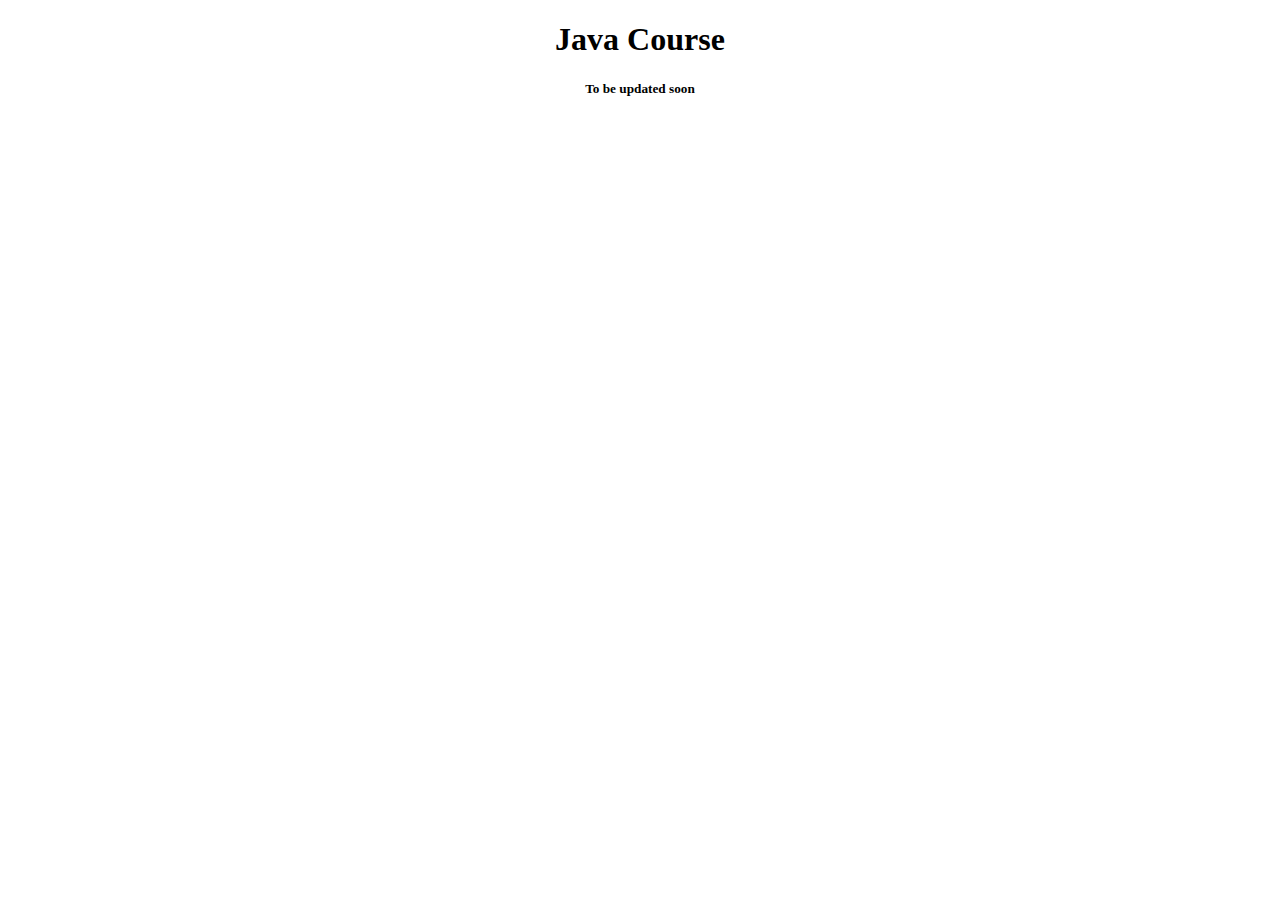
<file: LearnWithUs/java-course.html>
<!DOCTYPE html>
<html lang="en">
<head>
    <meta charset="UTF-8">
    <meta http-equiv="X-UA-Compatible" content="IE=edge">
    <meta name="viewport" content="width=device-width, initial-scale=1.0">
    <title>Java Course</title>
</head>
<body>
    <center>
        <h1>Java Course</h1>
        <h5>To be updated soon</h5>
    </center>
    
</body>
</html>
</file>
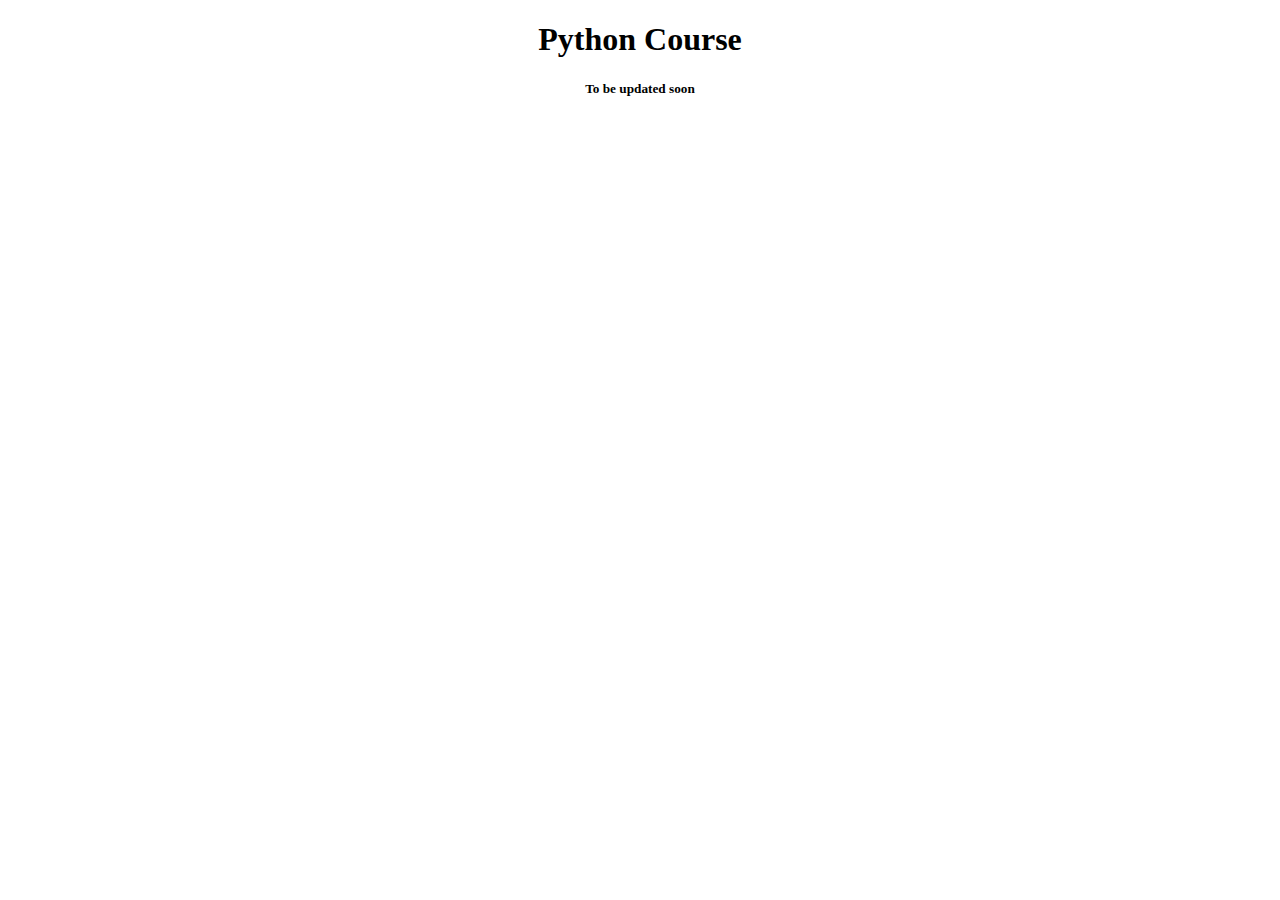
<file: LearnWithUs/python-course.html>
<!DOCTYPE html>
<html lang="en">

<head>
    <meta charset="UTF-8">
    <meta http-equiv="X-UA-Compatible" content="IE=edge">
    <meta name="viewport" content="width=device-width, initial-scale=1.0">
    <title>Python Course</title>
</head>

<body>
    <center>
        <h1>Python Course</h1>

        <h5>To be updated soon</h5>
    </center>
</body>

</html>
</file>
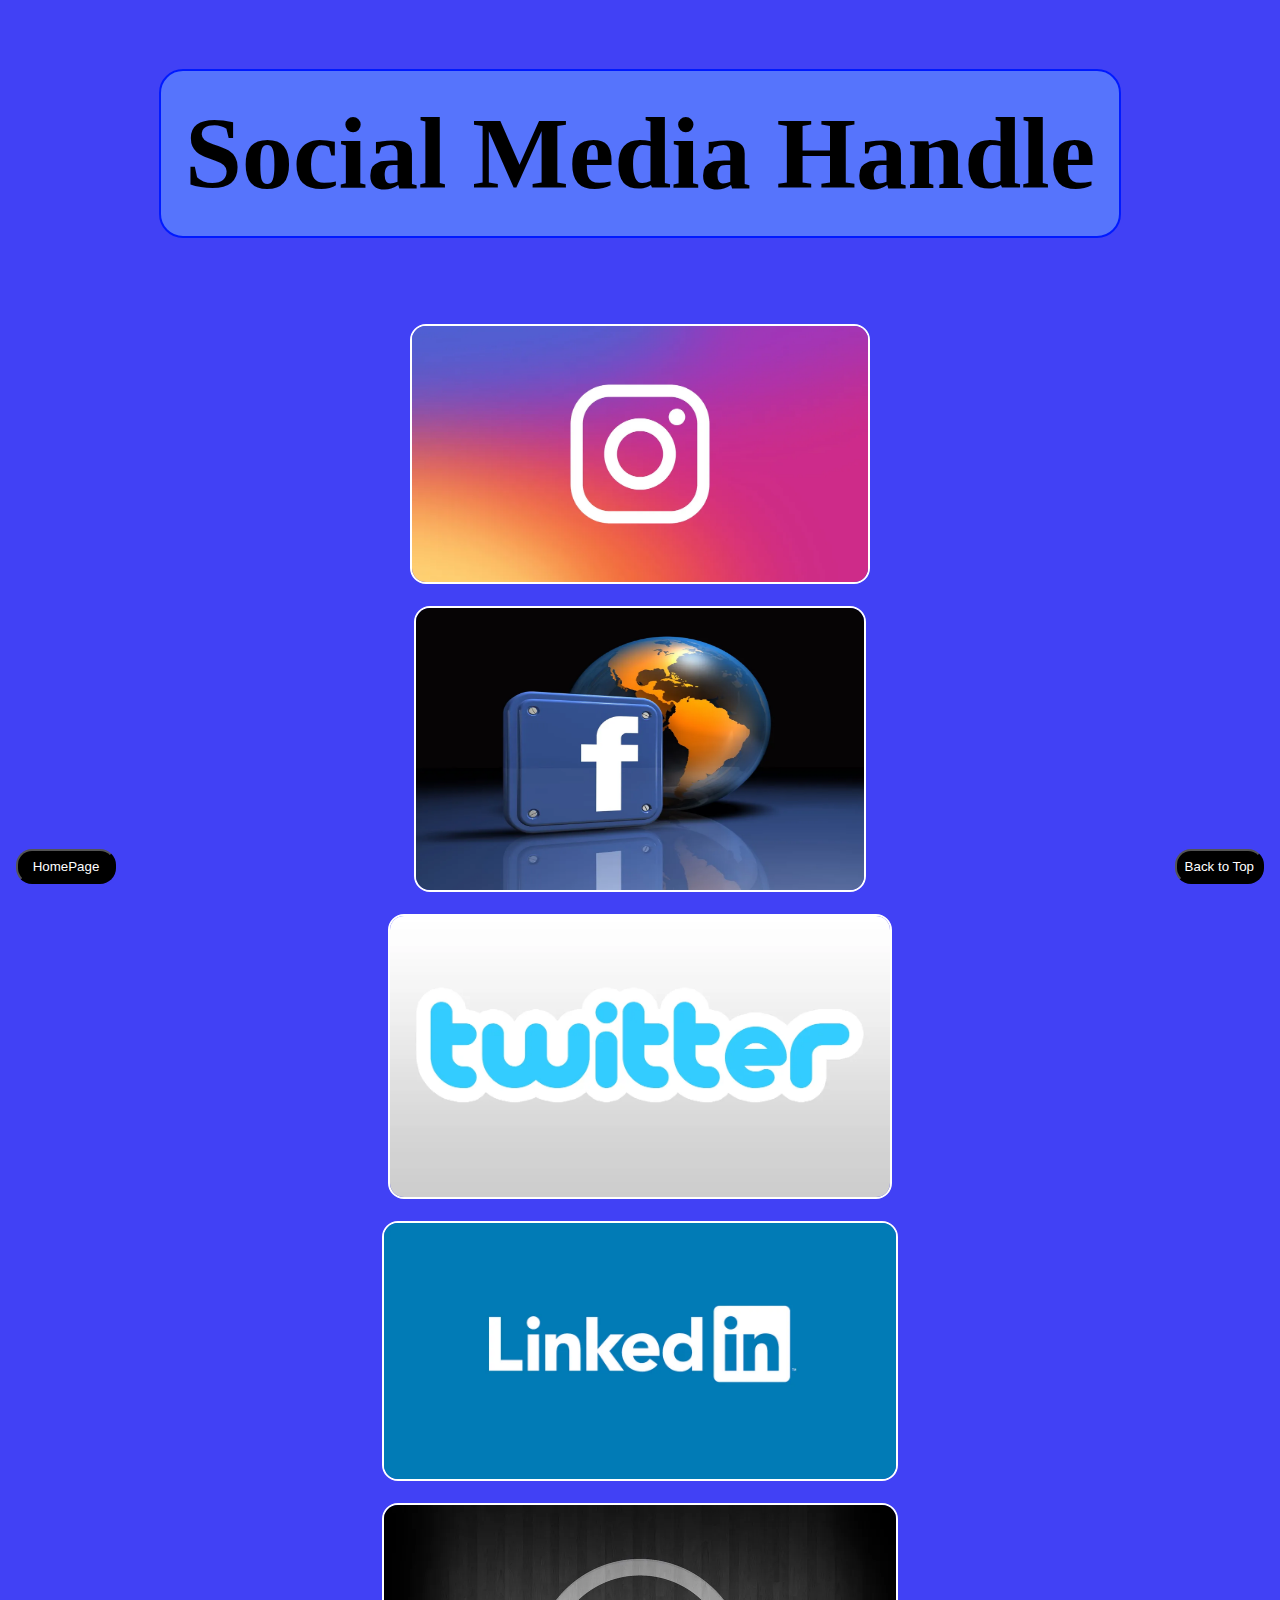
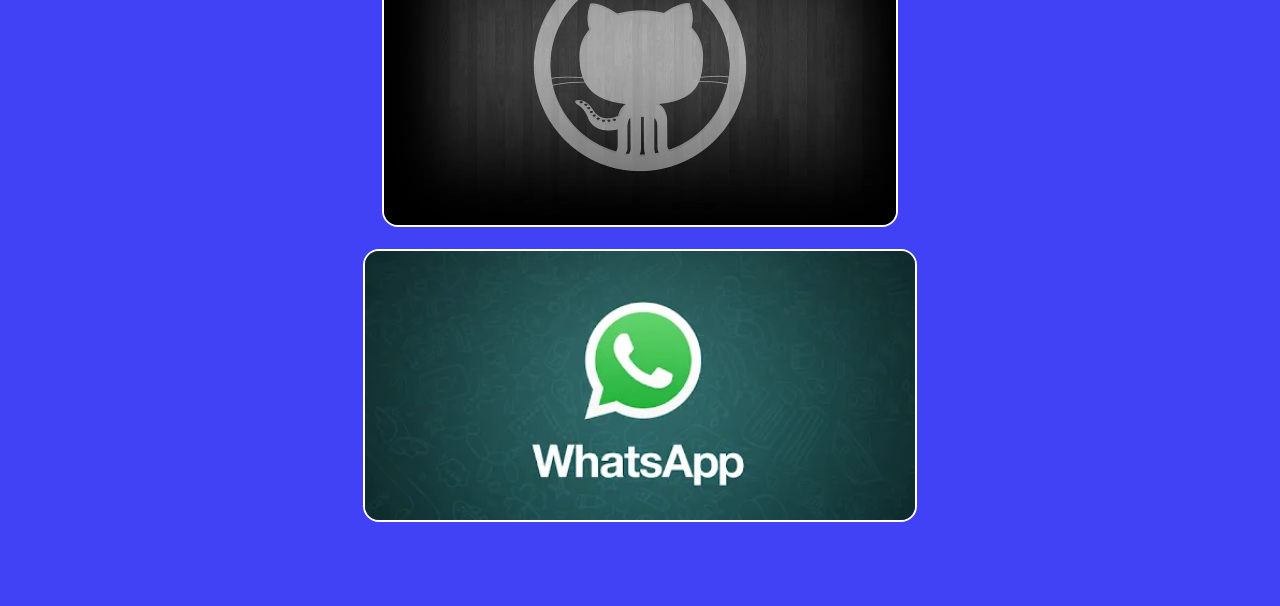
<file: LearnWithUs/social.html>
<!DOCTYPE html>
<html lang="en">

<head>
    <meta charset="UTF-8">
    <meta http-equiv="X-UA-Compatible" content="IE=edge">
    <meta name="viewport" content="width=device-width, initial-scale=1.0">
    <title>Social Media Handles</title>
    <link rel="stylesheet" href="social.css">
</head>

<body>
    <center>
        <h1 class="social">Social Media Handle</h1>
    </center>
    <!-- <h3 class="platform">Our Social Media Platforms</h3> -->
    <br>

    <center>

        <a href="https://www.instagram.com/818anurag/">
            <img class="instagram-logo" src="images/instagram-logo.webp" alt="">
        </a> <br> <br>
        <a href="">
            <img class="facebook-logo" src="images/facebook-logo.webp" alt="">
        </a><br> <br>
        <a href="">
            <img class="twitter-logo" src="images/twitter-logo.webp" alt="">
        </a><br> <br>
        <a href="https://www.linkedin.com/in/anurag-upadhyay-b49984202/">
            <img class="linkedin-logo" src="images/linkedin-logo.webp" alt="">
        </a><br> <br>
        <a href="https://github.com/fx818">
            <img class="github-logo" src="images/github-logo.webp" alt="">
        </a><br> <br>
        <a href="https://api.whatsapp.com/send/?phone=919151636108&text&type=phone_number&app_absent=0">
            <img class="whatsapp-logo" src="images/whatsapp-logo.webp" alt="">
        </a><br> <br>
        <br><br><br>
    </center>

    <a href="#">
        <button>
            Back to Top
        </button>
    </a>
    <a href="index.html">
        <button class="buttonhome">
            HomePage
        </button>
    </a>


</body>

</html>
</file>
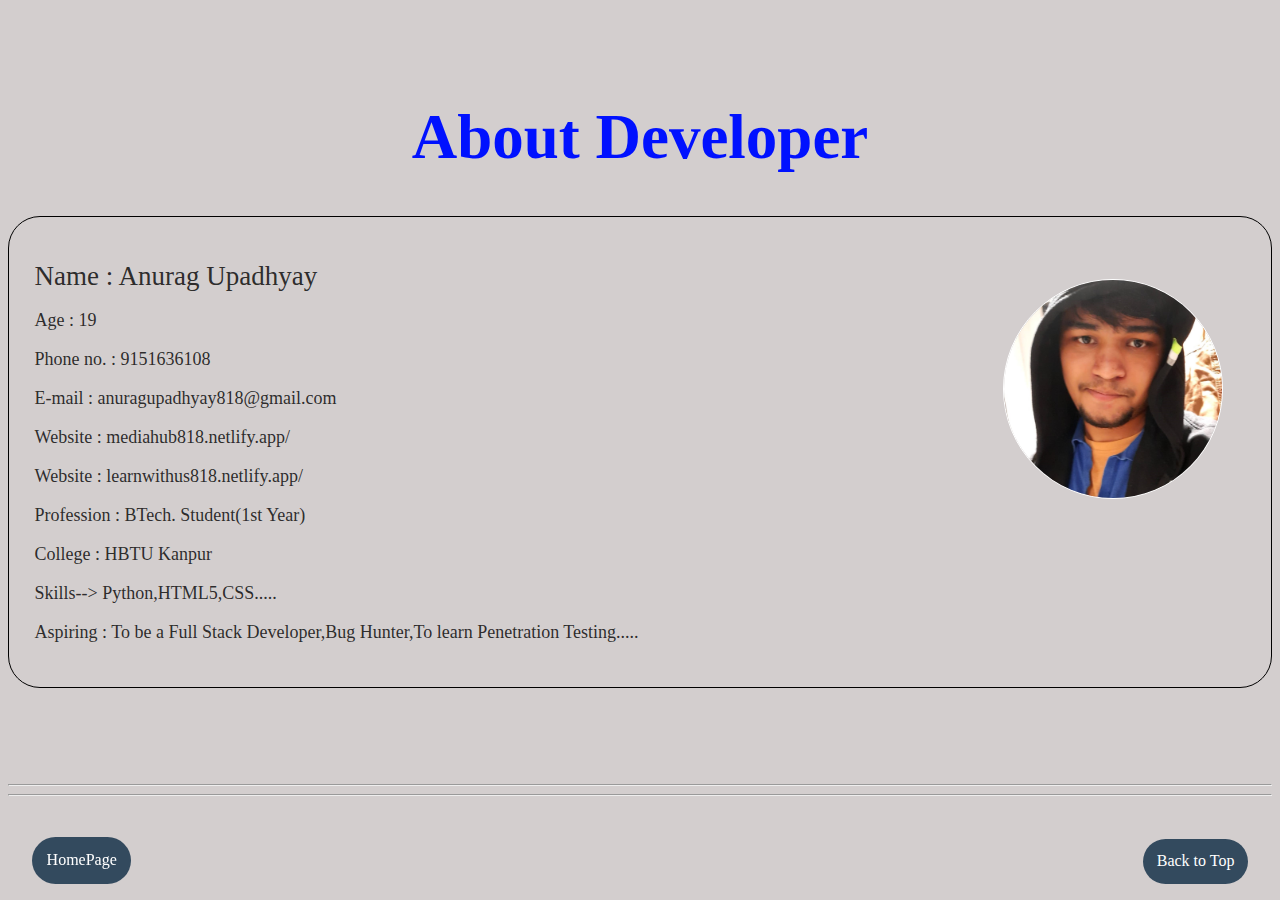
<file: MediaHub/about.html>
<!DOCTYPE html>
<html lang="en">

<head>
    <meta charset="UTF-8">
    <meta http-equiv="X-UA-Compatible" content="IE=edge">
    <meta name="viewport" content="width=device-width, initial-scale=1.0">
    <link rel="icon" href="images/abouticon.png">
    <title>About Developer</title>
    <link rel="stylesheet" href="about.css">
</head>

<body>

    <div>
        <center>
            <h1>About Developer</h1>
        </center>
        <p class="about">


            <img src="profile.jpg" alt="" title="Anurag ( Profile-pic )">
            <br>
            <new>Name : Anurag Upadhyay</new><br><br>
            <new1>Age : 19</new1><br><br>
            <new1>Phone no. : 9151636108</new1><br><br>
            <new1>E-mail : anuragupadhyay818@gmail.com</new1><br><br>
            <new1>Website : <a target="_blank" href="https://mediahub818.netlify.app/"> mediahub818.netlify.app/ </a>
            </new1><br><br>
            <new1>Website : <a target="_blank" href="https://learnwithus818.netlify.app/"> learnwithus818.netlify.app/
                </a></new1><br><br>
            <new1>Profession : BTech. Student(1st Year)</new1><br><br>
            <new1>College : HBTU Kanpur</new1><br><br>
            <new1>Skills--> Python,HTML5,CSS.....</new1><br><br>
            <new1>Aspiring : To be a Full Stack Developer,Bug Hunter,To learn Penetration Testing.....</new1><br><br>


        </p>
        <br><br><br><br>


        <a class="back-to-top" href="#">Back to Top</a>

        <hr>
        <hr>



        <a class="button" href="index.html">
            HomePage
        </a>
    </div>

</body>

</html>
</file>
<file: MediaHub/availablesoon.html>
<!DOCTYPE html>
<html lang="en">
<head>
    <meta charset="UTF-8">
    <meta http-equiv="X-UA-Compatible" content="IE=edge">
    <meta name="viewport" content="width=device-width, initial-scale=1.0">
    <title>Soon</title>
    <link rel="stylesheet" href="comingsoon.css">
</head>
<body>
    <p>
        Available soon........
    </p>
</body>
</html>
</file>
<file: index.css>
html{
    color: white;
    background-color: black;
    background-image: url(images/nbgw.jpg);
}


@keyframes img {
    0% {border: 1px solid white;}
    16.67% {border: 1px solid rgb(255, 0, 0);}
    33.34% {border: 1px solid rgb(9, 255, 0);}
    50%{ border: 1px solid rgb(238, 255, 5);}
    66.67%{ border: 1px solid rgb(0, 47, 255);}
    83.34%{border: 1px solid rgb(0, 255, 234);}
    100%{border: 1px solid rgb(255, 0, 212);}
} 


img{
    animation-name: img;
    animation-duration: 7s;
    animation-iteration-count: infinite;
    height: 10rem;
    border-radius: 5rem;
    border: 2px solid red;
}

p{
    animation-name: img;
    animation-duration: 7s;
    animation-iteration-count: infinite;
    margin: 1rem;
    padding: 1rem;
    font-size: 1rem;
    border: 1px solid red;
    border-radius: 2rem ;
}
span{
    animation-name: img;
    animation-duration: 7s;
    animation-iteration-count: infinite;
    font-size: 1.7rem;
    border: 1px solid red;
    width: fit-content;
    padding-left: 1rem;
    padding-right: 1rem;
    border-radius: 1rem;
    margin-left: 1%;
}

.projectslink{
    animation-name: img;
    animation-duration: 7s;
    animation-iteration-count: infinite;
    color:  silver;
    border: 1px solid red;
    border-radius: 1rem;
    padding: .5rem;
    font-size: 1.1rem;
    /* color: inherit; */
    text-decoration: none;
    cursor: grab;
    margin-left: 2%;
}

a{
    color: inherit;
    padding: .5rem;
    text-decoration: none;
    cursor: grab;
}
</file>
<file: LearnWithUs/index.css>
* {
    background-color: rgb(4, 133, 184);
    margin: 0;
    padding: 0;
    scroll-behavior: smooth;
}

.learn-with-us {
    /* background-image: url(logo.jpg); */
    background-color: rgb(20, 97, 164);
    font-size: 3vw;
    color: white;
    font-family: 'Segoe UI', Tahoma, Geneva, Verdana, sans-serif;
    text-align: center;
    padding: 1rem;
    padding-bottom: 1.6rem;
    border-left: .6rem solid rgb(255, 255, 255);
    border-right: .6rem solid rgb(255, 255, 255);
    border-bottom: .6rem solid rgb(255, 255, 255);
    border-bottom-left-radius: 40%;
    border-bottom-right-radius: 40%;
    white-space: nowrap;
    z-index: 1;
    display: flex;
    justify-content: center;
    align-items: center;
    max-width: 90%;
    margin-left: auto;
    margin-right: auto;
    flex-grow: 1;
    flex-shrink: 2;
}
h1{
    display: contents;
}
h1:hover{
    background-color: rgb(21, 177, 238);
}
.learn-with-us:hover {
    color: black;
    background-color: rgb(21, 177, 238);
}

.web-slogan {
    color: rgb(0, 255, 64);
    /* display: flex; */
    /* justify-content: center; */
    /* align-items: center; */
}


.border1 {
    /* border: 1px solid white; */
    margin-left: 1rem;
    margin-right: 1rem;
    display: flex;
    justify-content: center;
    align-items: center;
    flex-wrap: wrap;
}

h3 {
    font-size: 1.8vh;
    padding-left: .1rem;
    padding-right: .1rem;
    border: 1px solid blue;
    margin: .3rem;
    height: 20px;
    display: flex;
    justify-content: center;
    align-items: center;
    max-width: 200px;
    flex-wrap: wrap;
    flex-grow: 1;
    flex-shrink: 2;
    border-radius: 1.5rem;
}

h3:hover {
    color: black;
    font-size: 1.8vh;
    background-color: white;
    border: 1px solid white;
}




.course-heading {
    background-color: rgb(4, 123, 170);
    max-width: 90%;
    padding: .4rem;
    color: white;
    font-size: 1.5rem;
    border: 1px solid white;
    border-radius: 1rem;
    display: flex;
    justify-content: center;
    align-items: center;
    flex-grow: 2;
    flex-shrink: 2;

}

.course-heading:hover {
    width: 90%;
    padding: .3rem;
    color: white;
    font-size: 1.8rem;
    border: 1px solid white;
    border-radius: 1rem;

}


.html-logo {
    height: 19vh;
    border: 1px solid white;
    border-radius: 1rem;
    z-index: 1;
}

.html-logo:hover {
    height: 23vh;
    z-index: 1;
}

.css-logo {
    height: 17vh;
    border: 1px solid white;
    border-radius: 1rem;
    z-index: 1;
}

.css-logo:hover {
    height: 21vh;
    z-index: 1;
}

.c-logo {
    height: 18.5vh;
    border: 1px solid white;
    border-radius: 1rem;
    z-index: 1;
}

.c-logo:hover {
    height: 22vh;
    z-index: 1;
}

.python-logo {
    height: 18vh;
    border: 1px solid white;
    border-radius: 1rem;
    z-index: 1;
}

.python-logo:hover {
    height: 22vh;
    z-index: 1;
}


.cpp-logo {
    height: 19vh;
    border: 1px solid white;
    border-radius: 1rem;
    z-index: 1;
}

.cpp-logo:hover {
    height: 22vh;
    z-index: 1;
}

.java-logo {
    height: 19vh;
    border: 1px solid white;
    border-radius: 1rem;
    z-index: 1;
}

.java-logo:hover {
    height: 23vh;
    z-index: 1;
}











/* 

div .h22{
    background-color: rgb(26, 137, 235);
    width: 30%;
    color: black;
    border: 1px solid white;
    border-radius: 2rem;
    padding: 7%;
    margin: 2.5%;
}

div .h22:hover{
    background-color: rgb(19, 121, 211);
    width: 30%;
    color: black;
    border: 1px solid white;
    border-radius: 2rem;
    padding: 7.5%;
    margin: 2.5%;
}

div .h23{
    background-color: rgb(26, 137, 235);
    width: 30%;
    color: black;
    border: 1px solid white;
    border-radius: 2rem;
    padding: 7%;
    margin: 2.5%;
}

div .h23:hover{
    background-color: rgb(19, 121, 211);
    width: 30%;
    color: black;
    border: 1px solid white;
    border-radius: 2rem;
    padding: 7.5%;
    margin: 2.5%;
}

div .h24{
    background-color: rgb(26, 137, 235);
    width: 30%;
    color: black;
    border: 1px solid white;
    border-radius: 2rem;
    padding: 7%;
    margin: 2.5%;
}

div .h24:hover{
    background-color: rgb(19, 121, 211);
    width: 30%;
    color: black;
    border: 1px solid white;
    border-radius: 2rem;
    padding: 7.5%;
    margin: 2.5%;
} */

a {
    display: contents;
    background-color: rgb(26, 137, 235);
    color: inherit;
    text-decoration: none;
}

a:hover {
    background-color: rgb(19, 121, 211);
    color: inherit;
    text-decoration: none;

}

/* 
button{
    border: 0px solid gray;
    padding: .6rem;
    position: fixed;
    right: 1rem;
    bottom: 1rem;
    border-radius: 1.5rem;
    background-color: gray;
} */

.backtotop{
    cursor: grab;
    font-size: .9rem;
    color: white;
    padding: .7rem;
    position: fixed;
    right: 1rem;
    bottom: 1rem;
    border-radius: 1.5rem;
    background-color: rgb(0, 0, 0);

}
.portfolio{
    cursor: grab;
    font-size: .9rem;
    color: white;
    padding: .7rem;
    position: fixed;
    left: 1rem;
    bottom: 1rem;
    border-radius: 1.5rem;
    background-color: rgb(0, 0, 0);

}


.copyright {
    white-space: nowrap;
    border: 1px solid white;
    text-align: center;
    margin: .5rem;
    padding: .5rem;
    display: inline-block;
    width: fit-content;
    border-radius: 1.5rem;
    position: relative;
    bottom: .6rem;
    left: 0rem;
}


.copyright:hover {
    white-space: nowrap;
    background-color: rgb(40, 37, 197);
    color: white;
    border: 2px solid white;
    margin: .5rem;
    padding: .6rem;
    display: inline-block;
    width: fit-content;
    border-radius: 1.8rem;
    position: relative;
    bottom: 0.6rem;
    left: 0rem;

}
</file>
<file: MediaHub/index.css>
html{
    background-color: black;
    scroll-behavior: smooth;
}

body{
    
    border: 0.1875rem solid rgb(52, 43, 63);
    background-image: url(background.jpg); 
    border-radius: 3.1rem;
    background-color: aliceblue;
}

.emblem{
    height: 3.8rem;
    margin-bottom: -1.5rem;
    margin-left: 0.1rem;
    background-color: transparent;
}

@keyframes h1 {
     0% {background-color: rgb(99, 89, 89);}
     20% {background-color: rgb(123, 197, 175);}
     45% {background-color: rgb(118, 165, 122);}
     60%{ background-color: rgb(169, 164, 235) ;}
     80%{ background-color: rgb(138, 114, 67);}
     100%{background-color: rgba(128, 128, 128, 0.678);}
} 

h1{
    animation-name: h1;
    animation-duration: 20s; 
    text-align: center;
    color: rgb(95, 36, 46);
    background-color: rgba(128, 128, 128, 0.705);
    font-family: Cambria, Cochin, Georgia, Times, 'Times New Roman', serif;
    font-size: 2rem !important;
    border-left: 0.6rem solid rgb(53, 109, 100);
    border-right: 0.6rem solid rgb(53, 109, 100);
    border-bottom: 0.6rem solid rgb(53, 109, 100);
    background-position: 100%;
    padding: 2rem;
    border-bottom-left-radius: 60%;
    border-bottom-right-radius: 60%;
    margin-top: -1rem;
}
.slogan{
    animation-name: h1;
    animation-duration: 20s;
    font-size: 0.65rem;
    color: rgb(80, 45, 45);
}
@keyframes moving{
     0%{background-color: rgba(255, 255, 255, 0.555);}
     15% {background-color: rgba(88, 231, 224, 0.5);}
     30% {background-color: rgba(132, 206, 138, 0.507);}
     55%{ background-color: rgba(89, 79, 235, 0.459) ;}
     77%{ background-color: rgba(117, 84, 62, 0.445);}
     100%{background-color: rgba(180, 174, 174, 0.37);}
}
.mov-text{
    animation-name: moving;
    animation-duration: 16s;
    color: rgb(0, 0, 0);
    font-size: 0.9rem;
    font-family: cursive;
    background-color: rgba(0, 0, 0, 0.39);  
    animation-iteration-count: infinite;
}
.border1{
    border: 1px solid rgb(58, 49, 49);
    padding: 0.3rem;
    margin-left: auto;
    margin-right: auto;
    border-radius: 0.9rem;
    width: fit-content;
    max-width: device-width;
    background-color: rgba(197, 193, 193, 0.767);
}
a{
    text-decoration: none;
    color: black;
}
abbr{
    text-decoration: none;
}
.border-text{
    font-size: 0.9rem; 
    color: black;
    padding-left: 0.8rem; 
    font-family: cursive;
    background-color:transparent;
}
.paragraph1{
    border: 5px rgb(170, 170, 175);
    border-style: ridge;
    border-radius: 8px;
    padding: 11px;
    font-size: 0.85rem;
    background-color: rgba(73, 52, 52, 0.479);
    line-height: 1.35;
    letter-spacing: 1px;
    word-spacing: 4px;
    margin-left: 3%;
    margin-right: 3%;
    font-family:  'Times New Roman', Times, serif;
}
summary{
    display: block;
}
.amarujala-logo{
    border: 5px double rgb(0, 0, 0);
    height: 75px;
    border-radius: 80px; 
    padding: 1px; 
}
table,tr,th,td,caption{
    border: 1px solid black;
    border-collapse: collapse;
    padding: 2px;
    font-size: 13px;
    margin-left: auto;
    margin-right: auto;
    background-color: rgba(161, 206, 150, 0.144);
}
dl{
    color: rgb(49, 10, 10);
}
.dainikjagran-logo{
    border: 5px double rgb(255, 0, 0);
    height: 75px;
    border-radius: 80px; 
    padding: 1px; 
}
.dainikjagran-content{
    font-size: 15px;
    font-weight: 600; 
}
.hindustantimes-logo{
    border: 5px double rgb(0, 47, 255);
    height: 75px;
    border-radius: 160px; 
    padding: 1px;
}
.hindustantimes-content{
    font-size: 15px;
    font-weight: 600;
}
.jansatta-logo{
    border: 5px double rgb(51, 36, 47);
    height: 75px;
    border-radius: 160px; 
    padding: 1px;
}
.jansatta-content{
    font-size: 15px;
    font-weight: 600;
}
.NavBharat-logo{
    border: 5px double rgb(57, 141, 219);
    height: 75px;
    border-radius: 160px; 
    padding: 1px;
}
.navbharat-content{
    font-size: 15px;
    font-weight: 600;
}
.logo-section{
    border: 5px double rgba(136, 74, 3, 0.973);
    border-radius: 30px;
    margin-left: auto;
    margin-right: auto;
    padding: 20px;
    background-color: rgba(125, 182, 182, 0.397);
}
em{
    background-color: rgb(223, 148, 154);
}
.available-media{
    border: 0.18rem solid rgb(138, 115, 56);
    border-radius: 1.25rem;
    background-color: rgba(128, 128, 128, 0.527);
    margin-left: 5%;
    margin-right: 5%;
    margin-bottom: 1rem;
    padding: 1.25rem;
}
.printmedia{
    font-size: 1.4rem;
}
ol { 
    font-size: 1.2rem;
    font-weight: 600;
    margin: 0.7rem; 
    list-style-position: inside;
    list-style-image: url(iconli.png); 
}




.back-to-top{
    color: white;
    background-color: rgb(51, 74, 94);
    position: fixed;
    bottom: 1rem;
    right: 2rem;
    padding: 0.85rem;
    border-radius: 2rem;
}
.portfolio{
    border: 1px solid transparent;
    color: white;
    background-color: rgb(51, 74, 94);
    position: fixed;
    bottom: 1rem;
    left: 2rem;
    padding: 0.85rem;
    border-radius: 2rem;
}



x{
    font-size: 1.0rem;
    color: black;
}
</file>
<file: LearnWithUs/about.css>
html{
    background-color: rgb(211, 206, 206);
}
body{
    font-size: 1rem;
    font-family: cursive;
    color: rgba(0, 0, 0, 0.808);
    
}
img{
    height: 17vw;
    width: 17vw;
    margin-left: 80%;
    margin-bottom: -20%;
    border: 1px solid white;
    border-radius: 9vw;
}
h1{
    font-size: 7vh;
    color: rgb(0, 17, 255);
    margin-top: 8%;
}
.goba ck{
    font-size: 0.9rem;
    color: rgb(255, 254, 254);
    text-align: center;
    border-radius: 2rem;

}
a{
    text-decoration: none;
    color: inherit;
    font-family: inherit;
    
} 
new{
    /* line-height: 1.1; */
    font-size: 3vh;
}

new1{
    font-size: 2vh;
    /* line-height: 1.1; */
}


.about{
    border: 1px solid rgb(0, 0, 0);
    border-radius: 2rem;
    padding: 2vw;
}


.button{
    border: 1px solid rgba(128, 128, 128, 0);
    color: rgb(255, 255, 255);
    background-color: rgb(51, 74, 94);
    position: fixed;
    bottom: 1rem;
    left: 2rem;
    padding: 0.85rem;
    padding-left: .85rem;
    padding-right: .85rem;
    border-radius: 2rem;
    font-family: cursive;
}
.back-to-top{
    color: white;
    background-color: rgb(51, 74, 94);
    position: fixed;
    bottom: 1rem;
    right: 2rem;
    padding: 0.85rem;
    border-radius: 2rem;
}
</file>
<file: LearnWithUs/contact.css>
html{
    background-color: black;
}

h1{
    color: white;
    border: 1px solid white;
    width: fit-content;
    padding: 0.25rem;
    padding-left: 1rem;
    padding-right: 1rem;
    border-radius: 1rem;
}

h4{
    color: white;
}

section{
    padding: .5rem;
    padding-left: 1rem;
    padding-right: 1rem;
    border-radius: 1rem;
    border: 1px solid white;
    width: fit-content;
}
</file>
<file: LearnWithUs/html-course.css>
html {
    padding: 0;
    margin: 0;
    background-color: rgb(174, 173, 173);
    scroll-behavior: smooth;
}

h1 {
    width: 99%;
    margin-top: -1rem;
    margin-left: -1rem;
    margin-right: -1rem;
    padding: 2%;
    padding-top: 5%;
    border: 1px solid rgb(0, 0, 0);
    height: 3rem;
    border-radius: 4rem;
    border-top-left-radius: 0;
    border-top-right-radius: 0;
    background-color: rgb(4, 133, 184);
}

/* ul li{
    list-style-type: none;
}
ul li{
    display: inline-block;
    border: .5px solid white;
    border-radius: .5rem;
    padding: .5%;
}

ul li:hover{
    background-color: blue;
    color: white;
} */

section div {
    display: flex;
    justify-content: center;
    align-items: center;
    flex-grow: 1;
    flex-shrink: 2;
    flex-wrap: wrap;
    overflow-x: auto;
    scroll-snap-type:  x mandatory;

}

section div h3 {
    font-size: 1.8vh;
    padding-left: .1rem;
    padding-right: .1rem;
    border: 1px solid blue;
    margin: .3rem;
    height: 20px;
    display: flex;
    justify-content: center;
    align-items: center;
    max-width: 200px;
    flex-wrap: wrap;
    flex-grow: 1;
    flex-shrink: 2;
    border-radius: 1.5rem;
}

section div h3:hover {
    background-color: rgb(4, 133, 184);
    padding: 0.2rem;
    padding-left: .5rem;
    padding-right: .5rem;
}

.content {
    text-align: center;
    border: 1px solid blue;
    padding: 1rem;
    margin: .5rem;
    border-radius: .5rem;
}


a {
    text-decoration: none;
    color: inherit;
}

section .h33 {
    text-align: center;
    border: .1rem solid white;
    padding-left: 1rem;
    padding-right: 1rem;
    border-radius: 1rem;
    background-color: rgb(4, 133, 184);

}

.bodytagshow{
    height: 23vw;
}
.basicformat{
    height: 20vw;
}
.titleimg{
    height: 10vw;
}
.basicff{
    text-align: left;
}
.headingimage{
    height: 20vw;
}

section ol{
    display: flex;
    overflow-x: auto;
    padding: 24px;
    width: 80%;
    /* height: 70%; */
    scroll-snap-type: x mandatory;
    scroll-padding: 24px;
    border-radius: 8px;
    /* gap: 12px; */
}



ol li {
    margin-left: 10%;
    list-style-position: inside;
    list-style-type: none;
    padding: .6rem;
}

abbr {
    text-decoration: none;
}










button {
    font-size: .9rem;
    color: white;
    padding: .7rem;
    position: fixed;
    right: 1rem;
    bottom: 1rem;
    border-radius: 1.5rem;
    background-color: rgb(0, 0, 0);

}



.copyright {
    background-color: rgb(4, 133, 184);
    white-space: nowrap;
    border: 1px solid white;
    text-align: center;
    margin: .5rem;
    padding: .5rem;
    display: inline-block;
    width: fit-content;
    border-radius: 1.5rem;
    position: relative;
    bottom: .6rem;
    left: 0rem;
}


.copyright:hover {
    white-space: nowrap;
    background-color: rgb(40, 37, 197);
    color: white;
    border: 2px solid white;
    margin: .5rem;
    padding: .6rem;
    display: inline-block;
    width: fit-content;
    border-radius: 1.8rem;
    position: relative;
    bottom: 0.6rem;
    left: 0rem;

}
</file>
<file: LearnWithUs/social.css>
html{
    background-color: rgb(65, 65, 245);
    scroll-behavior: smooth;
}

.social{
    font-size: 8vw;
    border: 2px solid rgb(0, 26, 255);
    padding: 1.5rem;
    border-radius:1.5rem ;
    width: fit-content;
    background-color: rgb(86, 116, 252);
}

.social:hover{
    background-color: rgb(60, 19, 206);
    color: rgb(226, 228, 247);
    border: 2px solid rgb(188, 184, 211);
}
/* 
.platform{
    border: 1px solid rgb(87, 87, 109);
    width: fit-content;
    padding: .5rem;
    border-radius: 1rem;
    background-color: rgb(26, 119, 226);
}

.platform:hover{
    background-color: aquamarine;
    padding: .6rem;
} */



.instagram-logo{
    height: 20vw;
    border: 2px solid white;
    border-radius: 1rem;
}
.instagram-logo:hover{
    height: 24vw;
    border: 2px solid white;
    border-radius: 1rem;
}

.facebook-logo{
    height: 22vw;
    width: 35vw;
    border: 2px solid white;
    border-radius: 1rem;
}
.facebook-logo:hover{
    height: 26vw;
    width: 38vw;
    border: 2px solid white;
    border-radius: 1rem;
}

.twitter-logo{
    height: 22vw;
    border: 2px solid white;
    border-radius: 1rem;
}

.twitter-logo:hover{
    height: 24vw;
    border: 2px solid white;
    border-radius: 1rem;
}

.linkedin-logo{
    height: 20vw;
    border: 2px solid white;
    border-radius: 1rem;
}
.linkedin-logo:hover{
    height: 22vw;
    border: 2px solid white;
    border-radius: 1rem;
}

.github-logo{
    height: 25vw;
    border: 2px solid white;
    border-radius: 1rem;
}
.github-logo:hover{
    height: 27vw;
    border: 2px solid white;
    border-radius: 1rem;
}

.whatsapp-logo{
    height: 21vw;
    border: 2px solid white;
    border-radius: 1rem;
}
.whatsapp-logo:hover{
    height: 22vw;
    border: 2px solid white;
    border-radius: 1rem;
}





button{
    color: white;
    background-color: black;
    padding: .5rem;
    border-radius: 1rem;
    position: fixed;
    bottom:1rem;
    right: 1rem;
}


.buttonhome{
    color: white;
    background-color: black;
    padding: .5rem;
    border-radius: 1rem;
    position: fixed;
    bottom:1rem;
    left: 1rem;
    width: 100px;
    /* right: 0; */
}


a{
    color: inherit;
    text-decoration: none;
}
</file>
<file: MediaHub/about.css>
html{
    background-color: rgb(211, 206, 206);
}
body{
    font-size: 1rem;
    font-family: cursive;
    color: rgba(0, 0, 0, 0.808);
    
}
img{
    height: 17vw;
    width: 17vw;
    margin-left: 80%;
    margin-bottom: -20%;
    border: 1px solid white;
    border-radius: 9vw;
}
h1{
    font-size: 7vh;
    color: rgb(0, 17, 255);
    margin-top: 8%;
}
.goba ck{
    font-size: 0.9rem;
    color: rgb(255, 254, 254);
    text-align: center;
    border-radius: 2rem;

}
a{
    text-decoration: none;
    color: inherit;
    font-family: inherit;
    
} 
new{
    /* line-height: 1.1; */
    font-size: 3vh;
}

new1{
    font-size: 2vh;
    /* line-height: 1.1; */
}


.about{
    border: 1px solid rgb(0, 0, 0);
    border-radius: 2rem;
    padding: 2vw;
}


.button{
    border: 1px solid rgba(128, 128, 128, 0);
    color: rgb(255, 255, 255);
    background-color: rgb(51, 74, 94);
    position: fixed;
    bottom: 1rem;
    left: 2rem;
    padding: 0.85rem;
    padding-left: .85rem;
    padding-right: .85rem;
    border-radius: 2rem;
    font-family: cursive;
}
.back-to-top{
    color: white;
    background-color: rgb(51, 74, 94);
    position: fixed;
    bottom: 1rem;
    right: 2rem;
    padding: 0.85rem;
    border-radius: 2rem;
}
</file>
<file: MediaHub/comingsoon.css>
p{
    text-align: center;
    font-size: 30px;
    font-family: cursive;
    color: aqua;
}
html{
    background-color: black;
    scroll-behavior: smooth;
}
</file>
